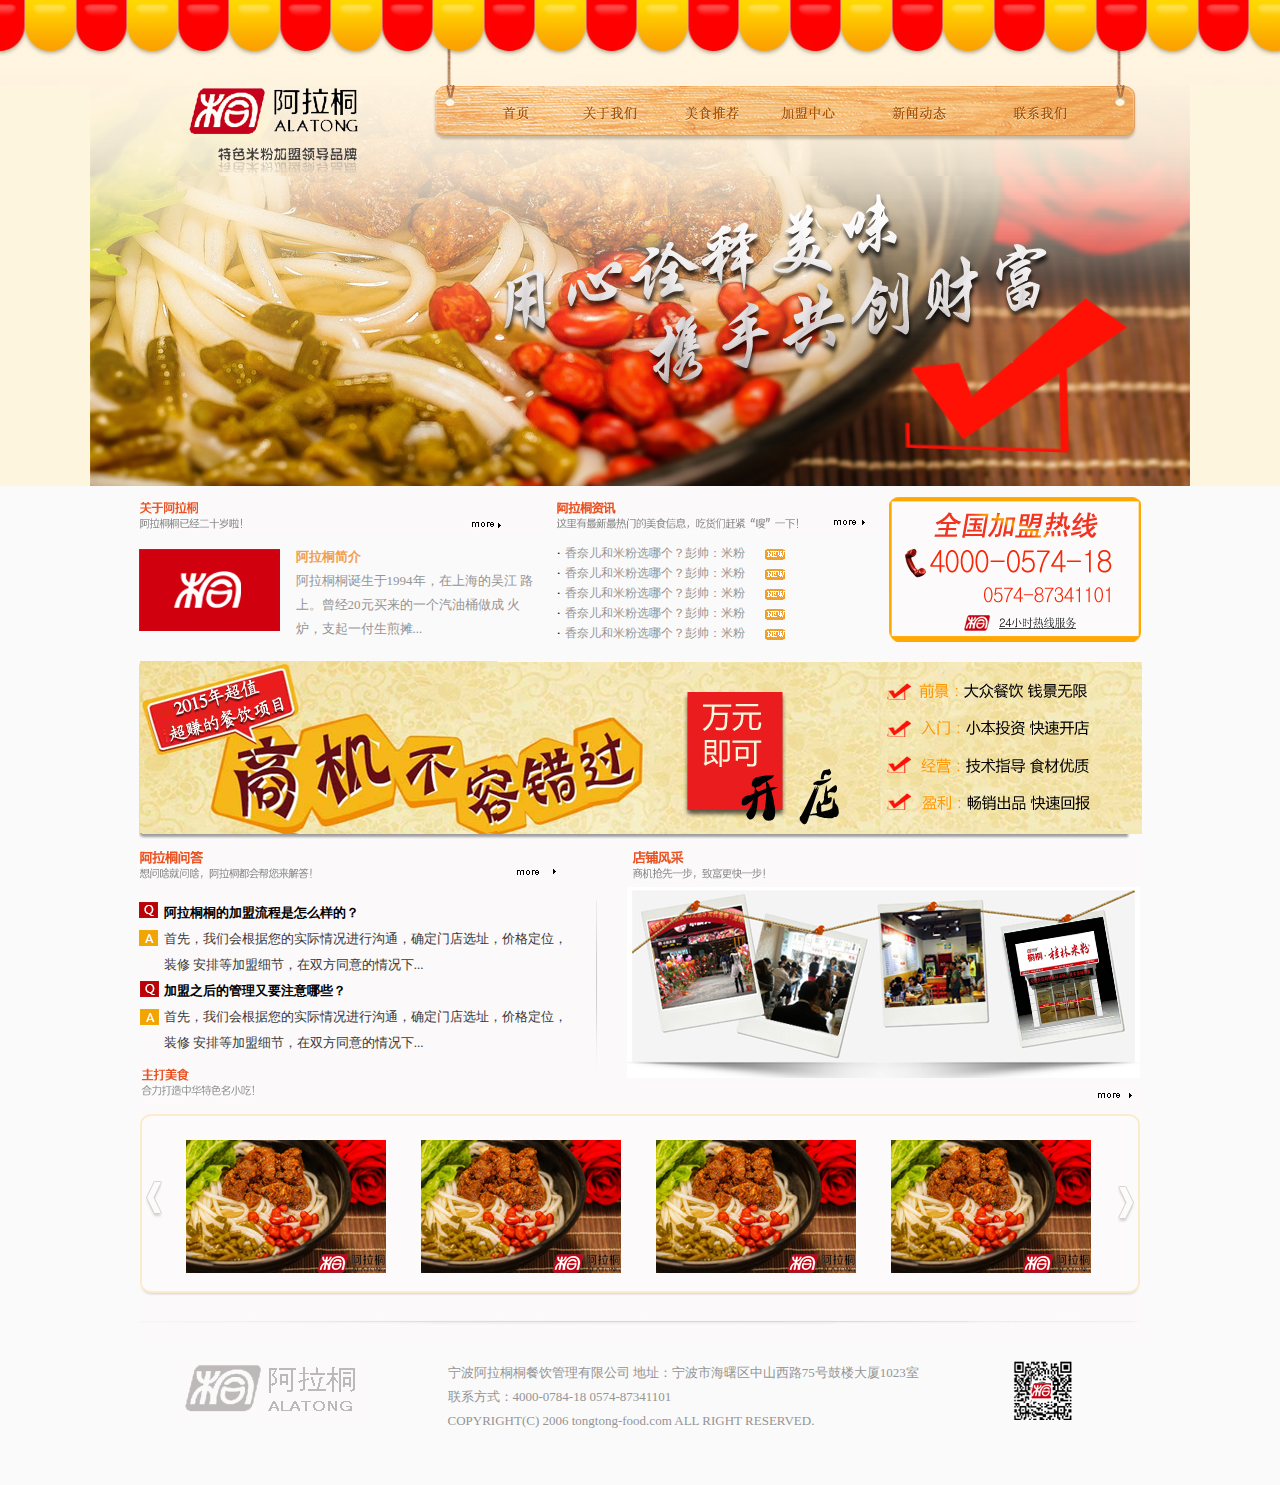
<file: alatong/index.html>
<!DOCTYPE html PUBLIC "-//W3C//DTD XHTML 1.0 Transitional//EN" "http://www.w3.org/TR/xhtml1/DTD/xhtml1-transitional.dtd">
<html xmlns="http://www.w3.org/1999/xhtml">
<head>
<meta http-equiv="Content-Type" content="text/html; charset=utf-8" />
<title>阿拉桐-特色米粉加盟领导品牌</title>
<link href="css/base.css" rel="stylesheet" type="text/css" />
<link href="css/cs.css" rel="stylesheet" type="text/css" />
<script type="text/javascript" src="Scripts/jquery-1.7.1.min.js"></script>
<script type="text/javascript" src="Scripts/jcarousellite.js"></script>
<script type="text/javascript" src="Scripts/function.js"></script>
</head>

<body onload="MM_preloadImages('images/menu_04.jpg','images/menu_05.jpg','images/menu_06.jpg','images/menu_07.jpg','images/menu_08.jpg','images/menu_09.jpg')">
<div class="top_main clearfix"></div>
<div class="top_main1 clearfix">
		<div class="top floatcenter clearfix">
			<ul>
				<li><a href="index.aspx"><img src="images/index_03.jpg" width="297" height="91" alt="阿拉桐" /></a></li>
				<li><a href="index.aspx" onmouseout="MM_swapImgRestore()" onmouseover="MM_swapImage('Image2','','images/menu_04.jpg',1)"><img src="images/index_04.jpg" alt="首页" name="Image2" width="129" height="91" border="0" id="Image2" /></a></li>
				<li><a href="about.aspx" onmouseout="MM_swapImgRestore()" onmouseover="MM_swapImage('Image3','','images/menu_05.jpg',1)"><img src="images/index_05.jpg" alt="关于我们" name="Image3" width="103" height="91" border="0" id="Image3" /></a></li>
				<li><a href="#" onmouseout="MM_swapImgRestore()" onmouseover="MM_swapImage('Image4','','images/menu_06.jpg',1)"><img src="images/index_06.jpg" alt="美食推荐" name="Image4" width="94" height="91" border="0" id="Image4" /></a></li>
				<li><a href="#" onmouseout="MM_swapImgRestore()" onmouseover="MM_swapImage('Image5','','images/menu_07.jpg',1)"><img src="images/index_07.jpg" alt="加盟中心" name="Image5" width="104" height="91" border="0" id="Image5" /></a></li>
				<li><a href="news.aspx" onmouseout="MM_swapImgRestore()" onmouseover="MM_swapImage('Image6','','images/menu_08.jpg',1)"><img src="images/index_08.jpg" alt="新闻动态" name="Image6" width="117" height="91" border="0" id="Image6" /></a></li>
				<li><a href="cotact.aspx" onmouseout="MM_swapImgRestore()" onmouseover="MM_swapImage('Image7','','images/menu_09.jpg',1)"><img src="images/index_09.jpg" alt="联系我们" name="Image7" width="159" height="91" border="0" id="Image7" /></a></li>
			</ul>
	</div>
</div>
<div class="main clearfix floatcenter">
	<div class="main_t1">
		<div class="clearfix"><a href="about.aspx"><img src="images/index_12.jpg" width="400" height="47" alt="关于阿拉桐" /></a></div>
		<div class="main_t11 clearfix">
			<dl>
				<dt><a href="about.aspx"><img src="images/index_19.jpg" width="141" height="82" alt="阿拉桐" /></a></dt>
				<dd>
					<span>阿拉桐简介</span>阿拉桐桐诞生于1994年，在上海的吴江
路上。曾经20元买来的一个汽油桶做成
火炉，支起一付生煎摊...
				</dd>
			</dl>
		</div>
	</div>
	<div class="main_t2">
		<div class="clearfix"><a href="news.aspx"><img src="images/index_13.jpg" width="350" height="47" alt="阿拉桐咨询" /></a></div>
		<ul>
			<li class="textHidden"><span>·</span><a href="">香奈儿和米粉选哪个？彭帅：米粉</a><img src="images/index_17.jpg" width="20" height="11" alt="new" /></li>
			<li class="textHidden"><span>·</span><a href="">香奈儿和米粉选哪个？彭帅：米粉</a><img src="images/index_17.jpg" width="20" height="11" alt="new" /></li>
			<li class="textHidden"><span>·</span><a href="">香奈儿和米粉选哪个？彭帅：米粉</a><img src="images/index_17.jpg" width="20" height="11" alt="new" /></li>
			<li class="textHidden"><span>·</span><a href="">香奈儿和米粉选哪个？彭帅：米粉</a><img src="images/index_17.jpg" width="20" height="11" alt="new" /></li>
			<li class="textHidden"><span>·</span><a href="">香奈儿和米粉选哪个？彭帅：米粉</a><img src="images/index_17.jpg" width="20" height="11" alt="new" /></li>
		</ul>
	</div>
	<div class="main_t3"><img src="images/index_14.jpg" width="253" height="175" alt="加盟热线：4000-0574-18" /></div>
	<div class="clearfix"><a href="#"><img src="images/index_23.jpg" width="1003" height="180" alt="加盟" /></a></div>
	<div class="main_t4">
		<div class="clearfix"><img src="images/index_24.jpg" width="489" height="41" alt="阿拉桐问答" /></div>
		<div class="main_t44">
			<dl>
				<dt>阿拉桐桐的加盟流程是怎么样的？</dt>
				<dd>首先，我们会根据您的实际情况进行沟通，确定门店选址，价格定位，装修
安排等加盟细节，在双方同意的情况下...</dd>
			</dl>
			<dl>
				<dt>加盟之后的管理又要注意哪些？</dt>
				<dd>首先，我们会根据您的实际情况进行沟通，确定门店选址，价格定位，装修
安排等加盟细节，在双方同意的情况下...</dd>
			</dl>
		</div>
	</div>
	<div class="main_t5">
		<div class="clearfix"><img src="images/index_25.jpg" width="514" height="41" alt="店铺风采" /></div>
		<div class="main_t55"><a href="#"><img src="images/index_27.jpg" width="514" height="196" /></a></div>
	</div>
	<div class="clearfix"><a href="#"><img src="images/index_28.jpg" width="1003" height="36" alt="主打美食" /></a></div>
	<div class="main_t6">
		<dl>
			<dt class="pre_btn"><img src="images/spacer.gif" /></dt>
			<dd id="pic_box">
				<ul>
					<li><a href="#"><img src="images/pic_30.jpg" width="200" height="133" alt="产品1" /></a></li>
					<li><a href="#"><img src="images/pic_30.jpg" width="200" height="133" alt="产品1" /></a></li>
					<li><a href="#"><img src="images/pic_30.jpg" width="200" height="133" alt="产品1" /></a></li>
					<li><a href="#"><img src="images/pic_30.jpg" width="200" height="133" alt="产品1" /></a></li>
					<li><a href="#"><img src="images/pic_30.jpg" width="200" height="133" alt="产品1" /></a></li>
				</ul>
			</dd>
			<dt class="next_btn"><img src="images/spacer.gif" /></dt>
		</dl>
	</div>
</div>
<div class="w clearfix floatcenter">
	<div class="clearfix"><a href="index.aspx"><img src="images/index_30.jpg" width="1003" height="41" /></a></div>
	<div class="bottom">
		<div class="bottom_t1"><img src="images/index_36.jpg" width="183" height="58" alt="阿拉桐" /></div>
		<div class="bottom_t2">宁波阿拉桐桐餐饮管理有限公司 地址：宁波市海曙区中山西路75号鼓楼大厦1023室<br/>
联系方式：4000-0784-18    0574-87341101<br/>
COPYRIGHT(C) 2006 tongtong-food.com ALL RIGHT RESERVED.   
</div>
		<div class="bottom_t3"><a href="#"><img src="images/index_33.jpg" width="59" height="59" /></a></div>
	</div>
</div>
<script type="text/javascript">
        $(function () {
            $("#pic_box").jCarouselLite({
                btnNext: ".pre_btn",
                btnPrev: ".next_btn",
                visible: 4,
                speed: 2000,
                auto: 1
            });
        });
</script>
</body>
</html>
</file>
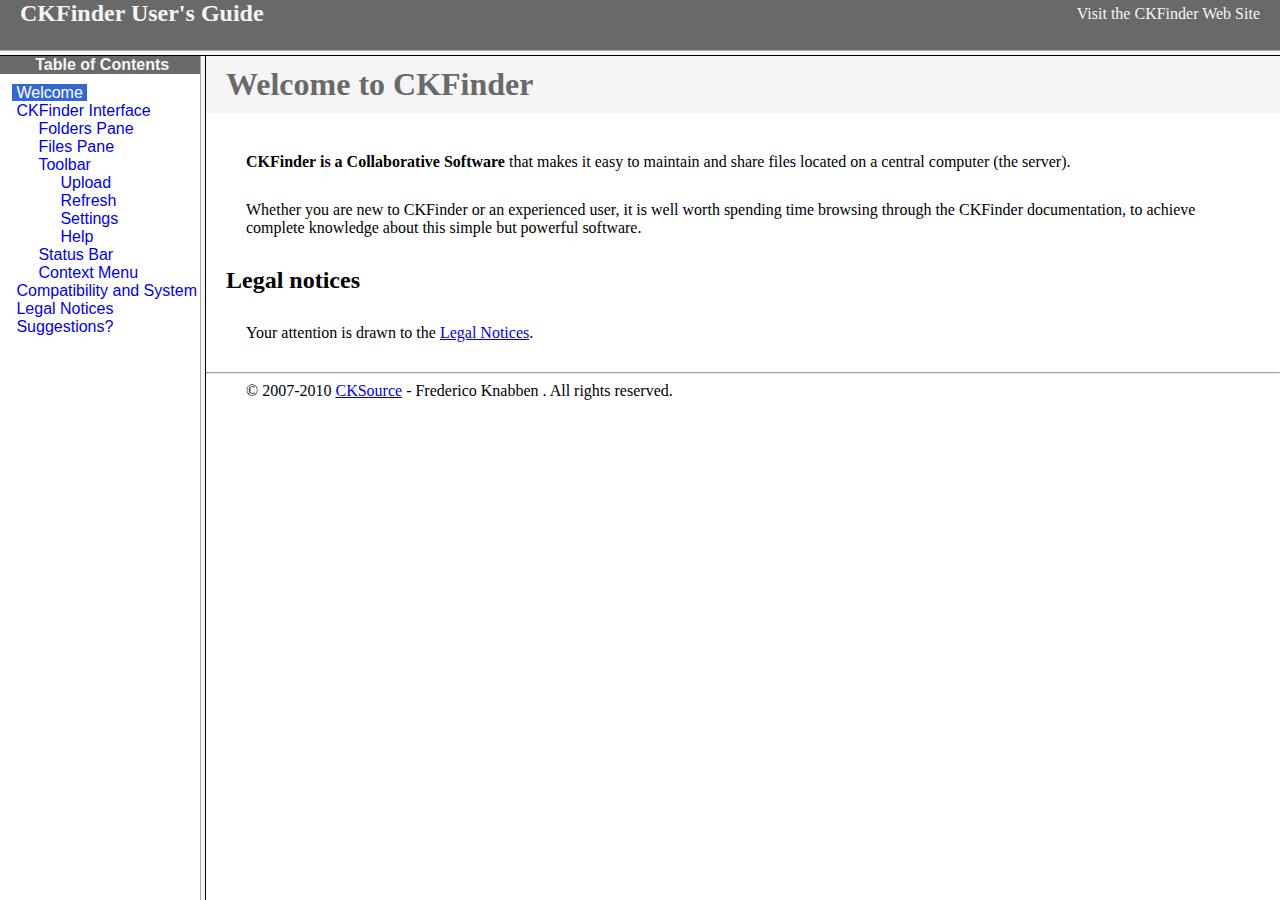
<file: alatong/ckfinder/help/en/index.html>
<!DOCTYPE HTML PUBLIC "-//W3C//DTD HTML	4.0	Transitional//EN">
<html xmlns="http://www.w3.org/1999/xhtml">
<head>
	<title>CKFinder User's Guide</title>
</head>
<frameset rows="50,*"  bordercolor="#f5f5f5">
	<frame src="files/header.html" noresize="1" frameborder="0" bordercolor="#f5f5f5"></frame>
	<frameset cols="200,*">
			<frame src="files/toc.html" bordercolor="#f5f5f5"></frame>
			<frame src="files/001.html" name="CKDocsMain" bordercolor="#f5f5f5"></frame>
	</frameset>
</frameset>
</html>
</file>
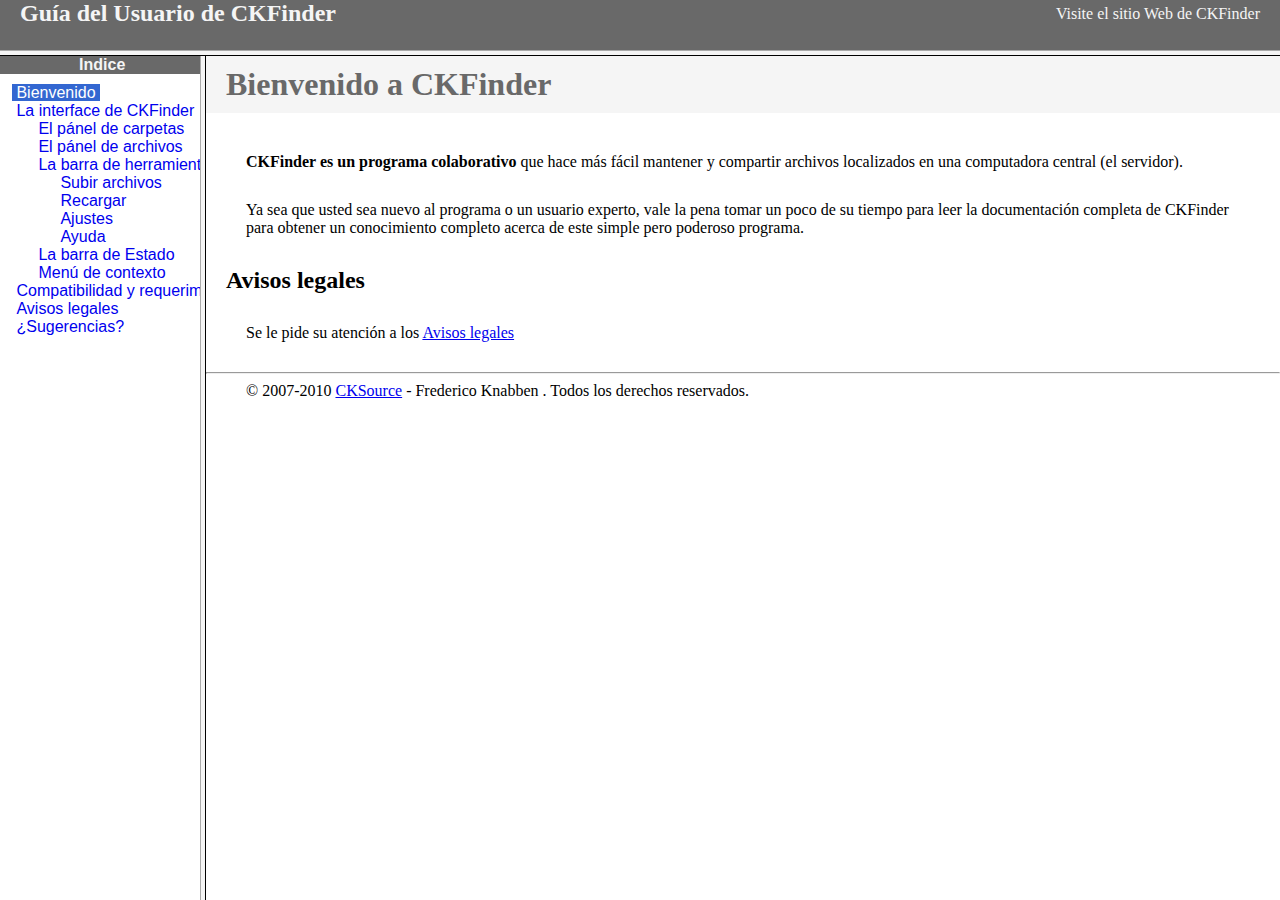
<file: alatong/ckfinder/help/es-mx/index.html>
<!DOCTYPE HTML PUBLIC "-//W3C//DTD HTML	4.0	Transitional//EN">
<html xmlns="http://www.w3.org/1999/xhtml">
<head>
	<title>Gu&iacute;a para el usuario de CKFinder</title>
	<meta http-equiv="Content-Type" content="text/html; charset=utf-8" />
</head>
<frameset rows="50,*"  bordercolor="#f5f5f5">
	<frame src="files/header.html" noresize="1" frameborder="0" bordercolor="#f5f5f5"></frame>
	<frameset cols="200,*">
			<frame src="files/toc.html" bordercolor="#f5f5f5"></frame>
			<frame src="files/001.html" name="CKDocsMain" bordercolor="#f5f5f5"></frame>
	</frameset>
</frameset><noframes></noframes>
</html>
</file>
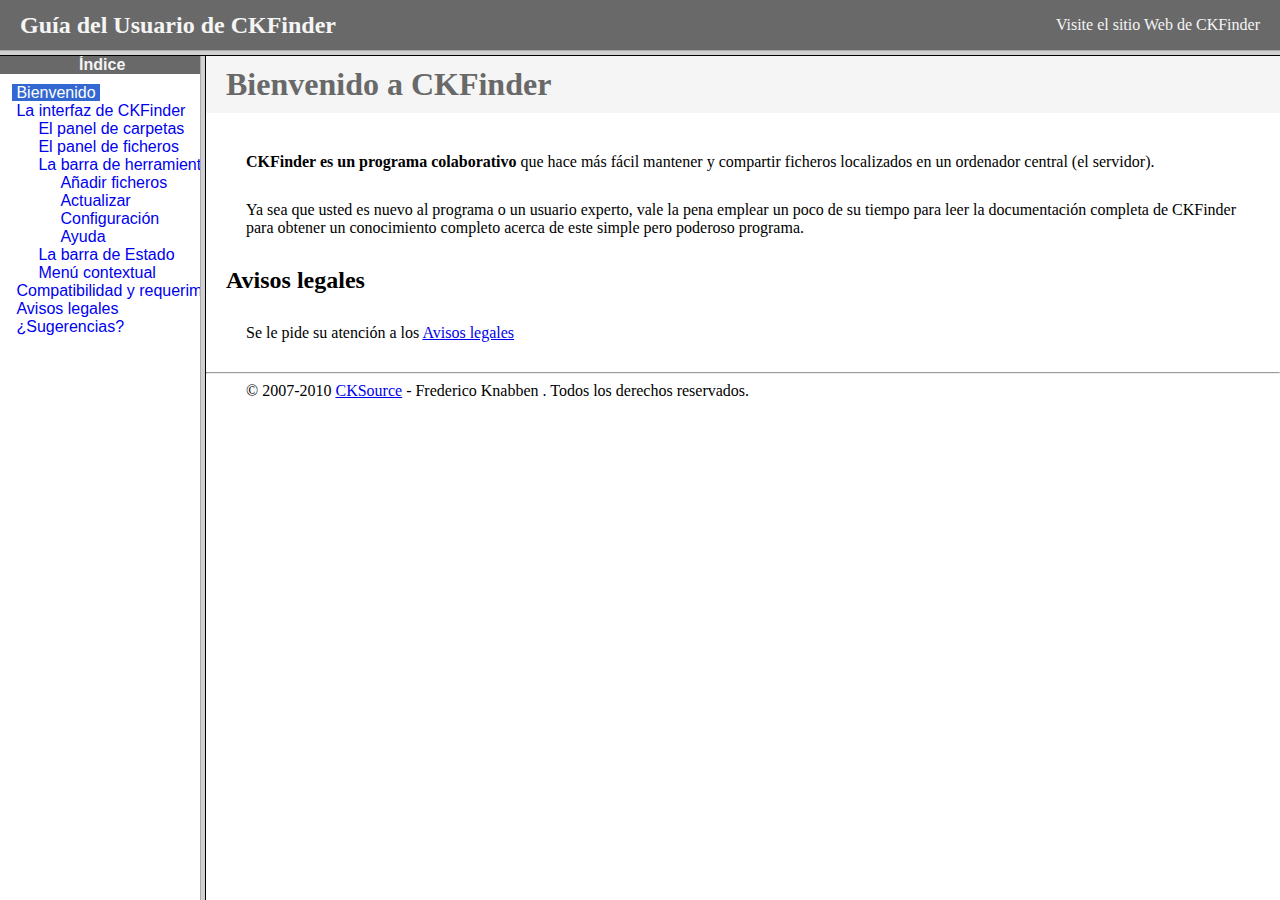
<file: alatong/ckfinder/help/es/index.html>
<!DOCTYPE HTML PUBLIC "-//W3C//DTD HTML 4.01 Frameset//EN"
   "http://www.w3.org/TR/html4/frameset.dtd">
<html lang="es">
<head>
	<title>Gu&iacute;a para el usuario de CKFinder</title>
	<meta http-equiv="Content-Type" content="text/html; charset=utf-8" />
	<style type="text/css">
		frame {border-color:#f5f5f5}
	</style>
</head>
<frameset rows="50,*">
	<frame src="files/header.html" noresize frameborder="0">
	<frameset cols="200,*">
			<frame src="files/toc.html">
			<frame src="files/001.html" name="CKDocsMain">
	</frameset>
</frameset>
</html>
</file>
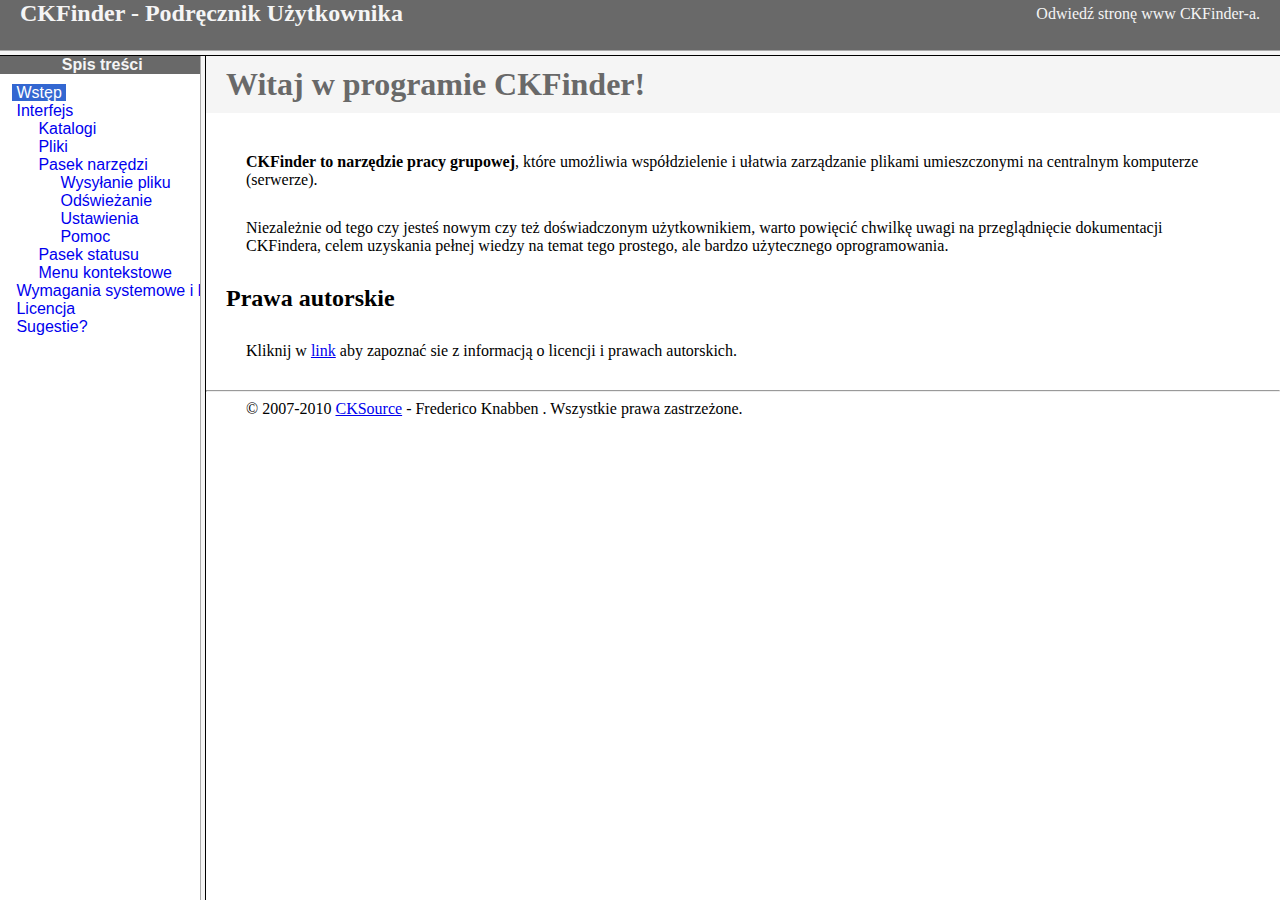
<file: alatong/ckfinder/help/pl/index.html>
<!DOCTYPE HTML PUBLIC "-//W3C//DTD HTML	4.0	Transitional//EN">
<html xmlns="http://www.w3.org/1999/xhtml">
<head>
	<title>CKFinder - Podręcznik Użytkownika</title>
	<meta http-equiv="Content-Type" content="text/html; charset=utf-8" />
</head>
<frameset rows="50,*"  bordercolor="#f5f5f5">
	<frame src="files/header.html" noresize="1" frameborder="0" bordercolor="#f5f5f5"></frame>
	<frameset cols="200,*">
			<frame src="files/toc.html" bordercolor="#f5f5f5"></frame>
			<frame src="files/001.html" name="CKDocsMain" bordercolor="#f5f5f5"></frame>
	</frameset>
</frameset>
</html>
</file>
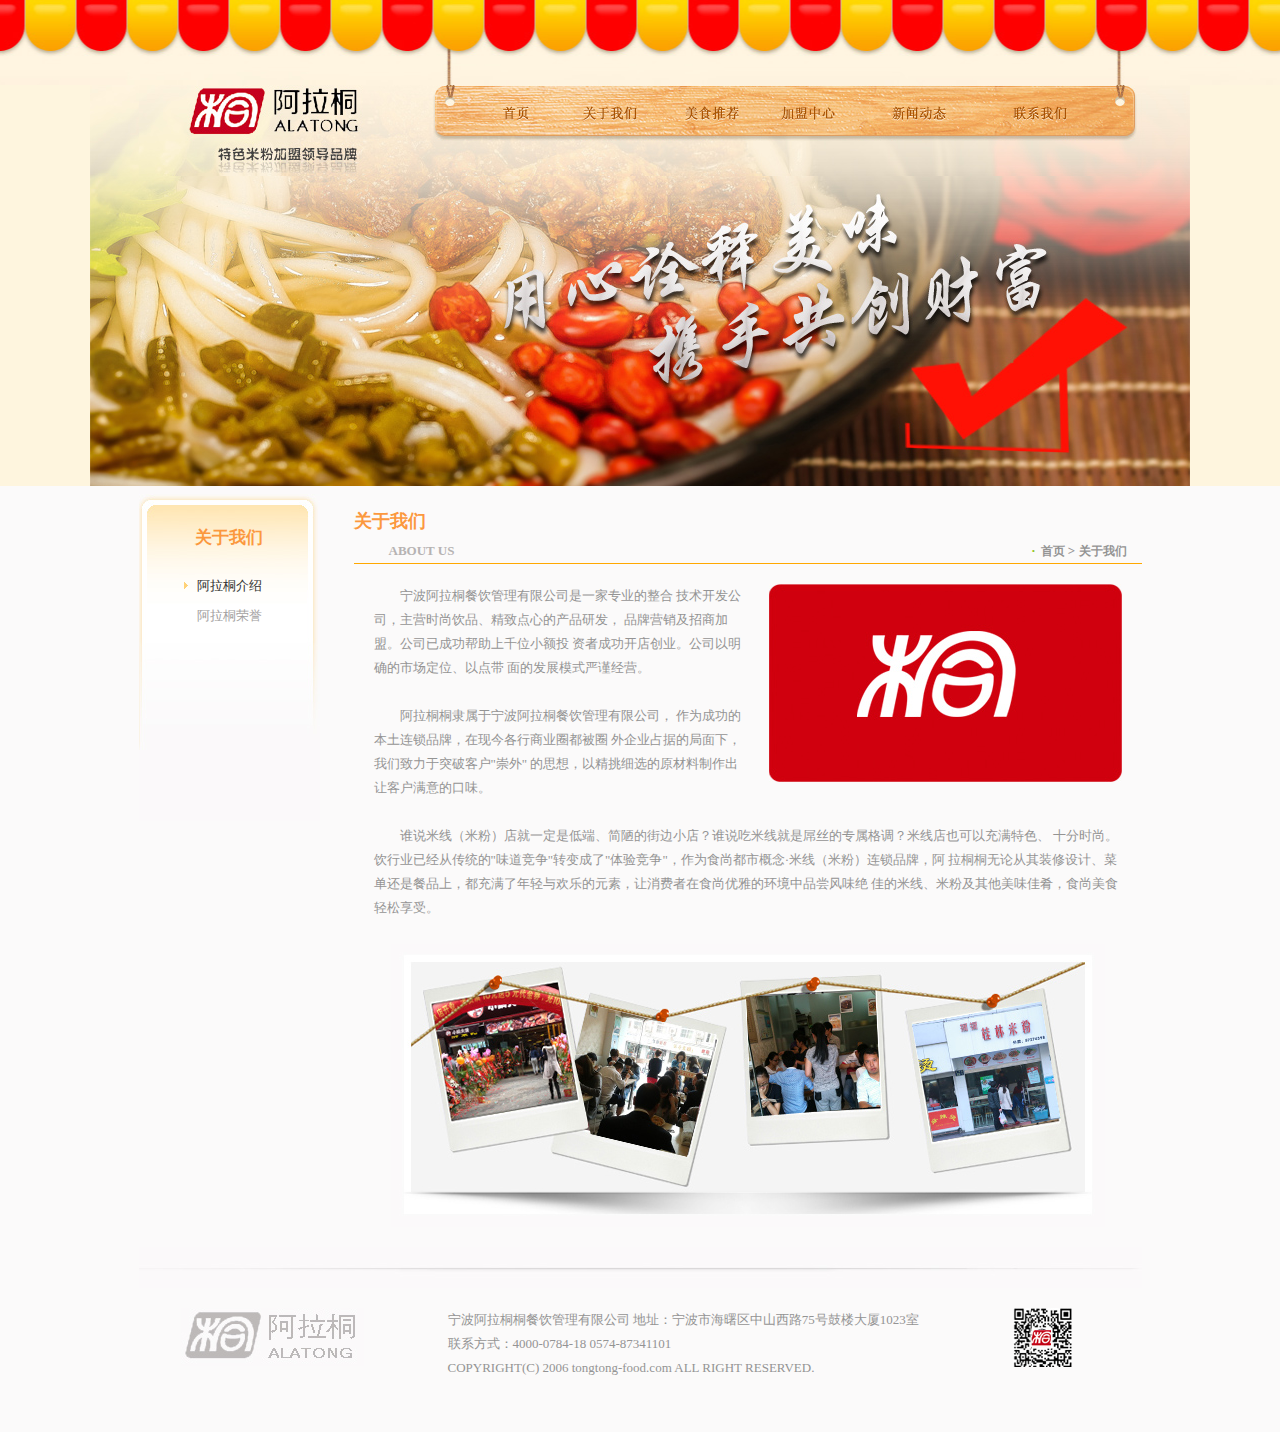
<file: alatong/about.html>
<!DOCTYPE html PUBLIC "-//W3C//DTD XHTML 1.0 Transitional//EN" "http://www.w3.org/TR/xhtml1/DTD/xhtml1-transitional.dtd">
<html xmlns="http://www.w3.org/1999/xhtml">
<head>
<meta http-equiv="Content-Type" content="text/html; charset=utf-8" />
<title>阿拉桐-特色米粉加盟领导品牌</title>
<link href="css/base.css" rel="stylesheet" type="text/css" />
<link href="css/cs.css" rel="stylesheet" type="text/css" />
<script type="text/javascript" src="Scripts/jquery-1.7.1.min.js"></script>
<script type="text/javascript" src="Scripts/jcarousellite.js"></script>
<script type="text/javascript" src="Scripts/function.js"></script>
</head>

<body onload="MM_preloadImages('images/menu_04.jpg','images/menu_05.jpg','images/menu_06.jpg','images/menu_07.jpg','images/menu_08.jpg','images/menu_09.jpg')">
<div class="top_main clearfix"></div>
<div class="top_main1 clearfix">
		<div class="top floatcenter clearfix">
			<ul>
				<li><a href="index.aspx"><img src="images/index_03.jpg" width="297" height="91" alt="阿拉桐" /></a></li>
				<li><a href="index.aspx" onmouseout="MM_swapImgRestore()" onmouseover="MM_swapImage('Image2','','images/menu_04.jpg',1)"><img src="images/index_04.jpg" alt="首页" name="Image2" width="129" height="91" border="0" id="Image2" /></a></li>
				<li><a href="about.aspx" onmouseout="MM_swapImgRestore()" onmouseover="MM_swapImage('Image3','','images/menu_05.jpg',1)"><img src="images/index_05.jpg" alt="关于我们" name="Image3" width="103" height="91" border="0" id="Image3" /></a></li>
				<li><a href="#" onmouseout="MM_swapImgRestore()" onmouseover="MM_swapImage('Image4','','images/menu_06.jpg',1)"><img src="images/index_06.jpg" alt="美食推荐" name="Image4" width="94" height="91" border="0" id="Image4" /></a></li>
				<li><a href="#" onmouseout="MM_swapImgRestore()" onmouseover="MM_swapImage('Image5','','images/menu_07.jpg',1)"><img src="images/index_07.jpg" alt="加盟中心" name="Image5" width="104" height="91" border="0" id="Image5" /></a></li>
				<li><a href="news.aspx" onmouseout="MM_swapImgRestore()" onmouseover="MM_swapImage('Image6','','images/menu_08.jpg',1)"><img src="images/index_08.jpg" alt="新闻动态" name="Image6" width="117" height="91" border="0" id="Image6" /></a></li>
				<li><a href="cotact.aspx" onmouseout="MM_swapImgRestore()" onmouseover="MM_swapImage('Image7','','images/menu_09.jpg',1)"><img src="images/index_09.jpg" alt="联系我们" name="Image7" width="159" height="91" border="0" id="Image7" /></a></li>
			</ul>
	</div>
</div>
<div class="main clearfix floatcenter">
	<div class="about_left">
		<h1>关于我们</h1>
		<ul>
			<li class="curr"><a href="#">阿拉桐介绍</a></li>
			<li><a href="#">阿拉桐荣誉</a></li>
		</ul>
	</div>
	<div class="about_right">
		<div class="about_right1 clearfix">
			<h1>关于我们</h1>
			<h2>ABOUT US</h2>
			<h3><span>·</span><a href="">首页</a> &gt; <a href="">关于我们</a></h3>
		</div>
		<div class="about_text"><div style="float:right; position:relative; padding-left:20px;"><img src="images/about_06.jpg" width="353" height="198" /></div>
　　宁波阿拉桐餐饮管理有限公司是一家专业的整合
技术开发公司，主营时尚饮品、精致点心的产品研发，
品牌营销及招商加盟。公司已成功帮助上千位小额投
资者成功开店创业。公司以明确的市场定位、以点带
面的发展模式严谨经营。<br/><br/>
　　阿拉桐桐隶属于宁波阿拉桐餐饮管理有限公司，
作为成功的本土连锁品牌，在现今各行商业圈都被圈
外企业占据的局面下，我们致力于突破客户"崇外"
的思想，以精挑细选的原材料制作出让客户满意的口味。<br/><br/>
　　谁说米线（米粉）店就一定是低端、简陋的街边小店？谁说吃米线就是屌丝的专属格调？米线店也可以充满特色、
十分时尚。饮行业已经从传统的"味道竞争"转变成了"体验竞争"，作为食尚都市概念·米线（米粉）连锁品牌，阿
拉桐桐无论从其装修设计、菜单还是餐品上，都充满了年轻与欢乐的元素，让消费者在食尚优雅的环境中品尝风味绝
佳的米线、米粉及其他美味佳肴，食尚美食轻松享受。<br/><br/>

 
<div align="center"><img src="images/about_11.jpg" width="714" height="283" /></div>

		</div>
	</div>
</div>
<div class="w clearfix floatcenter">
	<div class="clearfix"><a href="index.aspx"><img src="images/index_30.jpg" width="1003" height="41" /></a></div>
	<div class="bottom">
		<div class="bottom_t1"><img src="images/index_36.jpg" width="183" height="58" alt="阿拉桐" /></div>
		<div class="bottom_t2">宁波阿拉桐桐餐饮管理有限公司 地址：宁波市海曙区中山西路75号鼓楼大厦1023室<br/>
联系方式：4000-0784-18    0574-87341101<br/>
COPYRIGHT(C) 2006 tongtong-food.com ALL RIGHT RESERVED.   
</div>
		<div class="bottom_t3"><a href="#"><img src="images/index_33.jpg" width="59" height="59" /></a></div>
	</div>
</div>

</body>
</html>
</file>
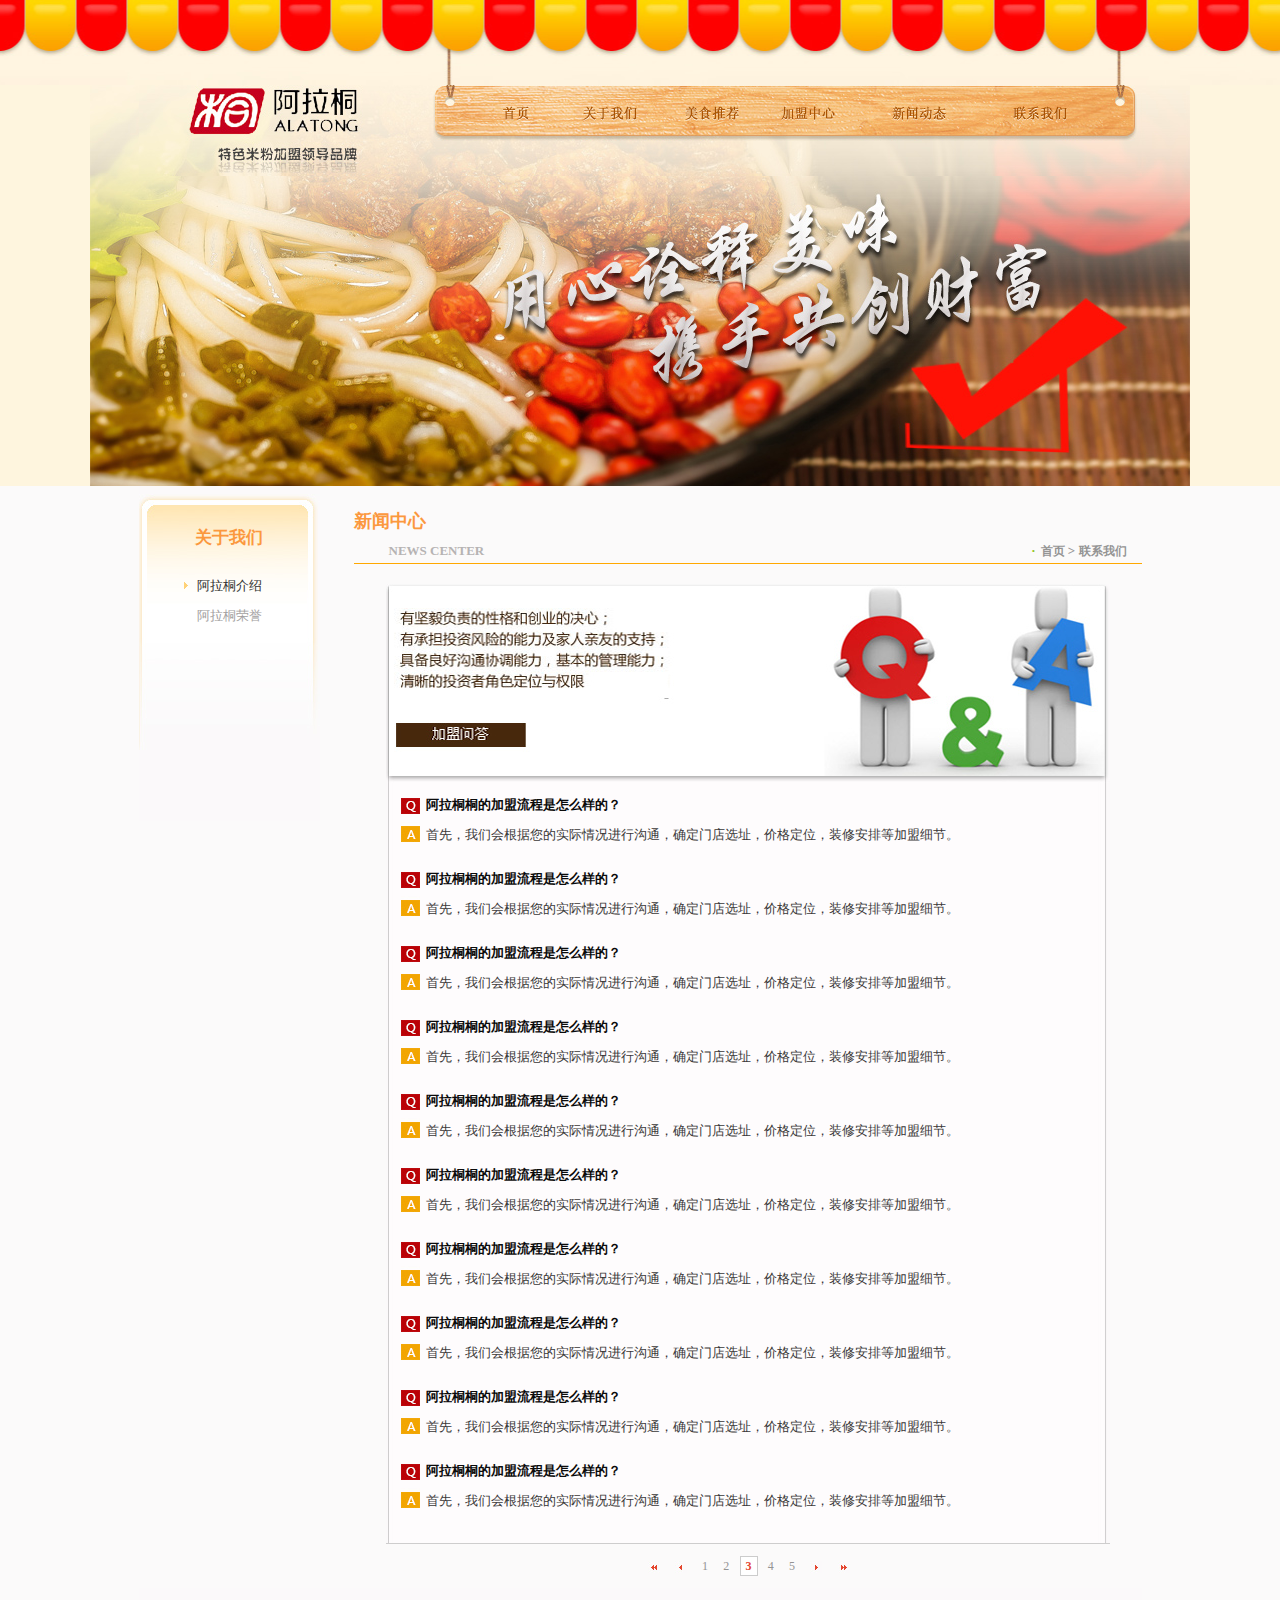
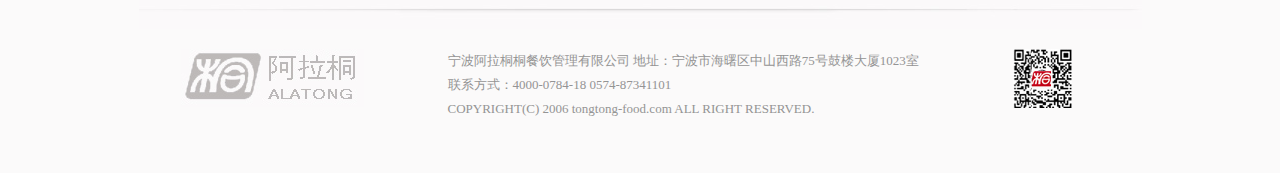
<file: alatong/book.html>
<!DOCTYPE html PUBLIC "-//W3C//DTD XHTML 1.0 Transitional//EN" "http://www.w3.org/TR/xhtml1/DTD/xhtml1-transitional.dtd">
<html xmlns="http://www.w3.org/1999/xhtml">
<head>
<meta http-equiv="Content-Type" content="text/html; charset=utf-8" />
<title>阿拉桐-特色米粉加盟领导品牌</title>
<link href="css/base.css" rel="stylesheet" type="text/css" />
<link href="css/cs.css" rel="stylesheet" type="text/css" />
<script type="text/javascript" src="Scripts/jquery-1.7.1.min.js"></script>
<script type="text/javascript" src="Scripts/jcarousellite.js"></script>
<script type="text/javascript" src="Scripts/function.js"></script>
</head>

<body onload="MM_preloadImages('images/menu_04.jpg','images/menu_05.jpg','images/menu_06.jpg','images/menu_07.jpg','images/menu_08.jpg','images/menu_09.jpg')">
<div class="top_main clearfix"></div>
<div class="top_main1 clearfix">
		<div class="top floatcenter clearfix">
			<ul>
				<li><a href="index.aspx"><img src="images/index_03.jpg" width="297" height="91" alt="阿拉桐" /></a></li>
				<li><a href="index.aspx" onmouseout="MM_swapImgRestore()" onmouseover="MM_swapImage('Image2','','images/menu_04.jpg',1)"><img src="images/index_04.jpg" alt="首页" name="Image2" width="129" height="91" border="0" id="Image2" /></a></li>
				<li><a href="about.aspx" onmouseout="MM_swapImgRestore()" onmouseover="MM_swapImage('Image3','','images/menu_05.jpg',1)"><img src="images/index_05.jpg" alt="关于我们" name="Image3" width="103" height="91" border="0" id="Image3" /></a></li>
				<li><a href="#" onmouseout="MM_swapImgRestore()" onmouseover="MM_swapImage('Image4','','images/menu_06.jpg',1)"><img src="images/index_06.jpg" alt="美食推荐" name="Image4" width="94" height="91" border="0" id="Image4" /></a></li>
				<li><a href="#" onmouseout="MM_swapImgRestore()" onmouseover="MM_swapImage('Image5','','images/menu_07.jpg',1)"><img src="images/index_07.jpg" alt="加盟中心" name="Image5" width="104" height="91" border="0" id="Image5" /></a></li>
				<li><a href="news.aspx" onmouseout="MM_swapImgRestore()" onmouseover="MM_swapImage('Image6','','images/menu_08.jpg',1)"><img src="images/index_08.jpg" alt="新闻动态" name="Image6" width="117" height="91" border="0" id="Image6" /></a></li>
				<li><a href="cotact.aspx" onmouseout="MM_swapImgRestore()" onmouseover="MM_swapImage('Image7','','images/menu_09.jpg',1)"><img src="images/index_09.jpg" alt="联系我们" name="Image7" width="159" height="91" border="0" id="Image7" /></a></li>
			</ul>
	</div>
</div>
<div class="main clearfix floatcenter">
	<div class="about_left">
		<h1>关于我们</h1>
		<ul>
			<li class="curr"><a href="#">阿拉桐介绍</a></li>
			<li><a href="#">阿拉桐荣誉</a></li>
		</ul>
	</div>
	<div class="about_right">
		<div class="about_right1 clearfix">
			<h1>新闻中心</h1>
			<h2>NEWS CENTER</h2>
			<h3><span>·</span><a href="">首页</a> &gt; <a href="">联系我们</a></h3>
		</div>
		<div class="book_list clearfix">
			<div class="book_list_t clearfix"><img src="images/book_03.jpg" width="724" height="199" /></div>
			<div class="book_list1 clearfix">
				<dl>
					<dt>阿拉桐桐的加盟流程是怎么样的？</dt>
					<dd>首先，我们会根据您的实际情况进行沟通，确定门店选址，价格定位，装修安排等加盟细节。</dd>
				</dl>
				<dl>
					<dt>阿拉桐桐的加盟流程是怎么样的？</dt>
					<dd>首先，我们会根据您的实际情况进行沟通，确定门店选址，价格定位，装修安排等加盟细节。</dd>
				</dl>
				<dl>
					<dt>阿拉桐桐的加盟流程是怎么样的？</dt>
					<dd>首先，我们会根据您的实际情况进行沟通，确定门店选址，价格定位，装修安排等加盟细节。</dd>
				</dl>
				<dl>
					<dt>阿拉桐桐的加盟流程是怎么样的？</dt>
					<dd>首先，我们会根据您的实际情况进行沟通，确定门店选址，价格定位，装修安排等加盟细节。</dd>
				</dl>
				<dl>
					<dt>阿拉桐桐的加盟流程是怎么样的？</dt>
					<dd>首先，我们会根据您的实际情况进行沟通，确定门店选址，价格定位，装修安排等加盟细节。</dd>
				</dl>
				<dl>
					<dt>阿拉桐桐的加盟流程是怎么样的？</dt>
					<dd>首先，我们会根据您的实际情况进行沟通，确定门店选址，价格定位，装修安排等加盟细节。</dd>
				</dl>
				<dl>
					<dt>阿拉桐桐的加盟流程是怎么样的？</dt>
					<dd>首先，我们会根据您的实际情况进行沟通，确定门店选址，价格定位，装修安排等加盟细节。</dd>
				</dl>
				<dl>
					<dt>阿拉桐桐的加盟流程是怎么样的？</dt>
					<dd>首先，我们会根据您的实际情况进行沟通，确定门店选址，价格定位，装修安排等加盟细节。</dd>
				</dl>
				<dl>
					<dt>阿拉桐桐的加盟流程是怎么样的？</dt>
					<dd>首先，我们会根据您的实际情况进行沟通，确定门店选址，价格定位，装修安排等加盟细节。</dd>
				</dl>
				<dl>
					<dt>阿拉桐桐的加盟流程是怎么样的？</dt>
					<dd>首先，我们会根据您的实际情况进行沟通，确定门店选址，价格定位，装修安排等加盟细节。</dd>
				</dl>
			</div>
		</div>
		<div class="pagebar clearfix">
			<a href=""><img src="images/news_11.jpg" width="12" height="12" /></a>
			<a href=""><img src="images/news_12.jpg" width="12" height="12" /></a>
			<a href="">1</a>
			<a href="">2</a>
			<a href="" class="current">3</a>
			<a href="">4</a>
			<a href="">5</a>
			<a href=""><img src="images/news_14.jpg" width="12" height="12" /></a>
			<a href=""><img src="images/news_15.jpg" width="12" height="12" /></a>		
		</div>
	</div>
</div>
<div class="w clearfix floatcenter">
	<div class="clearfix"><a href="index.aspx"><img src="images/index_30.jpg" width="1003" height="41" /></a></div>
	<div class="bottom">
		<div class="bottom_t1"><img src="images/index_36.jpg" width="183" height="58" alt="阿拉桐" /></div>
		<div class="bottom_t2">宁波阿拉桐桐餐饮管理有限公司 地址：宁波市海曙区中山西路75号鼓楼大厦1023室<br/>
联系方式：4000-0784-18    0574-87341101<br/>
COPYRIGHT(C) 2006 tongtong-food.com ALL RIGHT RESERVED.   
</div>
		<div class="bottom_t3"><a href="#"><img src="images/index_33.jpg" width="59" height="59" /></a></div>
	</div>
</div>

</body>
</html>
</file>
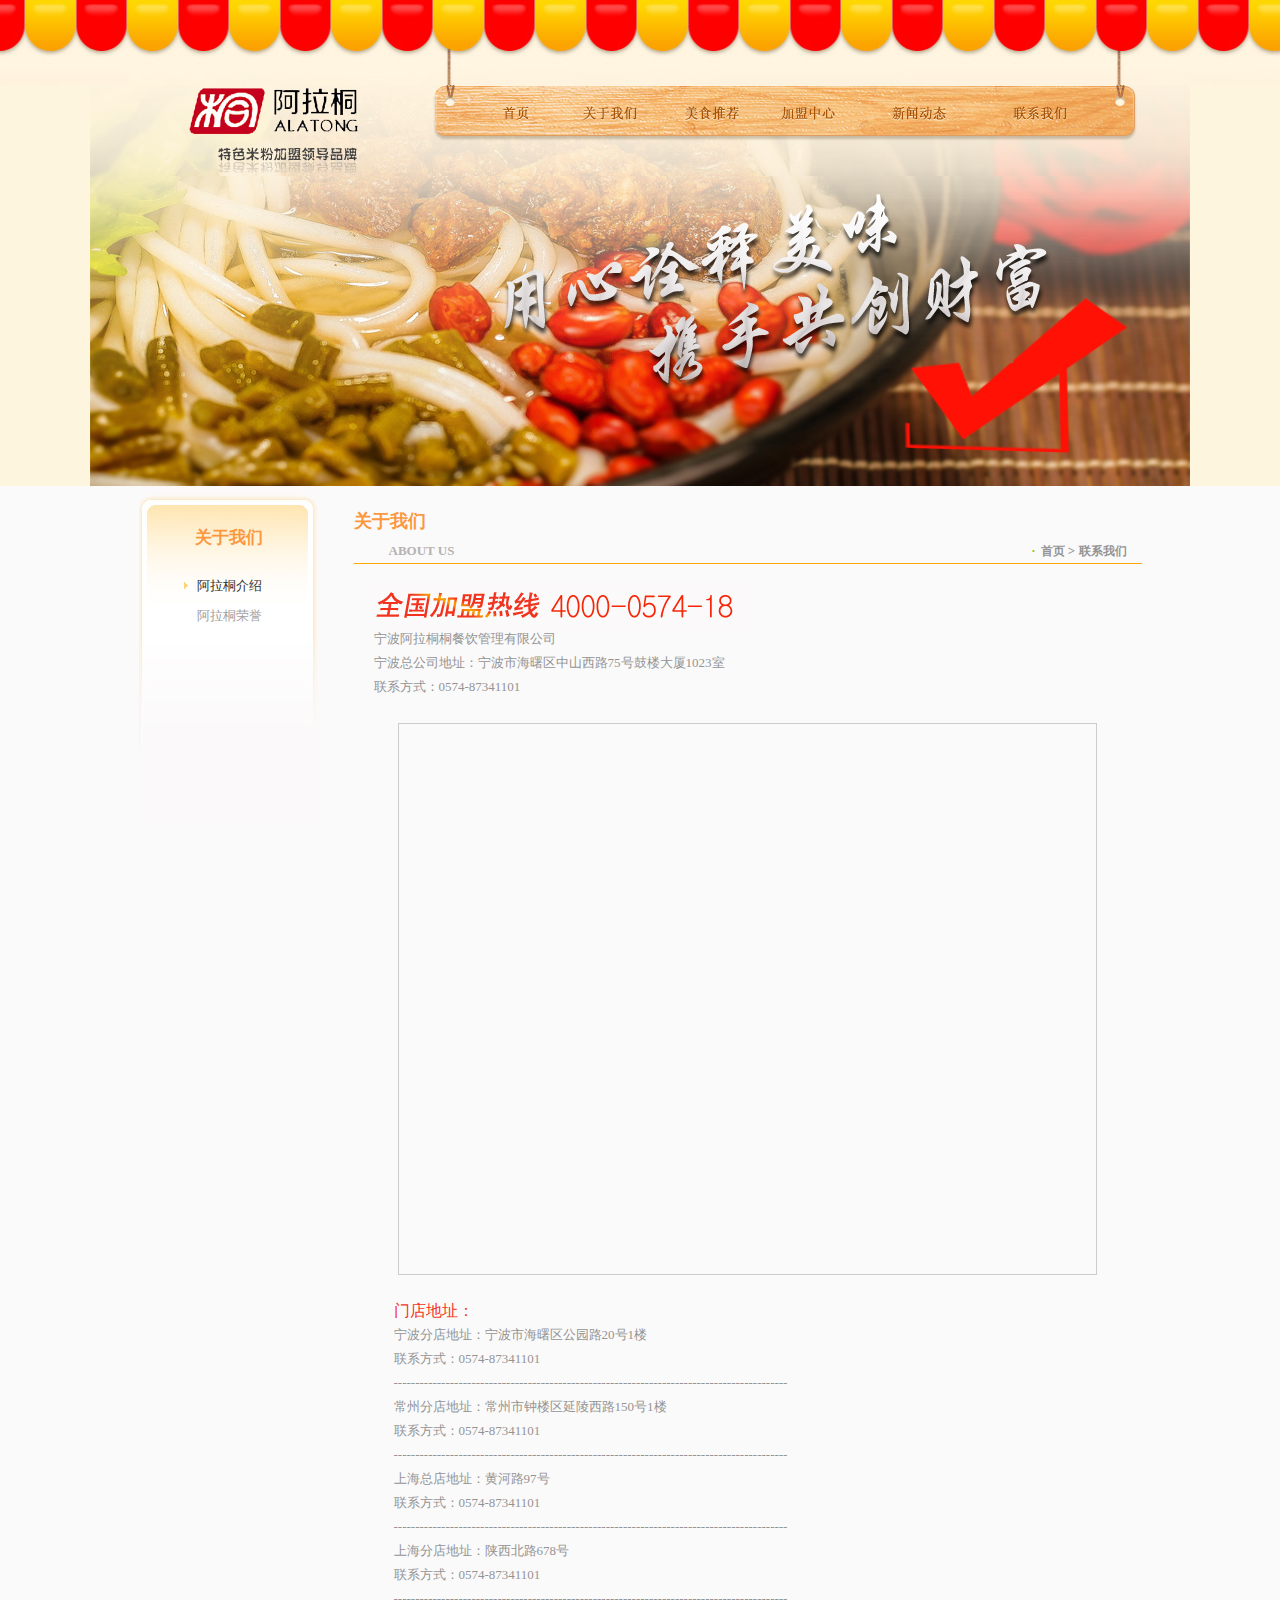
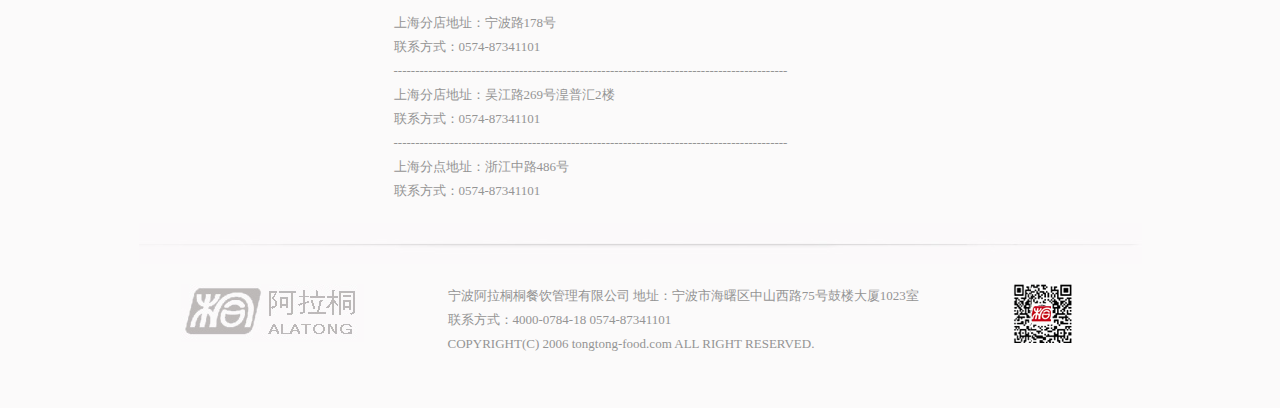
<file: alatong/contact.html>
<!DOCTYPE html PUBLIC "-//W3C//DTD XHTML 1.0 Transitional//EN" "http://www.w3.org/TR/xhtml1/DTD/xhtml1-transitional.dtd">
<html xmlns="http://www.w3.org/1999/xhtml">
<head>
<meta http-equiv="Content-Type" content="text/html; charset=utf-8" />
<title>阿拉桐-特色米粉加盟领导品牌</title>
<link href="css/base.css" rel="stylesheet" type="text/css" />
<link href="css/cs.css" rel="stylesheet" type="text/css" />
<script type="text/javascript" src="Scripts/jquery-1.7.1.min.js"></script>
<script type="text/javascript" src="Scripts/jcarousellite.js"></script>
<script type="text/javascript" src="Scripts/function.js"></script>
</head>

<body onload="MM_preloadImages('images/menu_04.jpg','images/menu_05.jpg','images/menu_06.jpg','images/menu_07.jpg','images/menu_08.jpg','images/menu_09.jpg')">
<div class="top_main clearfix"></div>
<div class="top_main1 clearfix">
		<div class="top floatcenter clearfix">
			<ul>
				<li><a href="index.aspx"><img src="images/index_03.jpg" width="297" height="91" alt="阿拉桐" /></a></li>
				<li><a href="index.aspx" onmouseout="MM_swapImgRestore()" onmouseover="MM_swapImage('Image2','','images/menu_04.jpg',1)"><img src="images/index_04.jpg" alt="首页" name="Image2" width="129" height="91" border="0" id="Image2" /></a></li>
				<li><a href="about.aspx" onmouseout="MM_swapImgRestore()" onmouseover="MM_swapImage('Image3','','images/menu_05.jpg',1)"><img src="images/index_05.jpg" alt="关于我们" name="Image3" width="103" height="91" border="0" id="Image3" /></a></li>
				<li><a href="#" onmouseout="MM_swapImgRestore()" onmouseover="MM_swapImage('Image4','','images/menu_06.jpg',1)"><img src="images/index_06.jpg" alt="美食推荐" name="Image4" width="94" height="91" border="0" id="Image4" /></a></li>
				<li><a href="#" onmouseout="MM_swapImgRestore()" onmouseover="MM_swapImage('Image5','','images/menu_07.jpg',1)"><img src="images/index_07.jpg" alt="加盟中心" name="Image5" width="104" height="91" border="0" id="Image5" /></a></li>
				<li><a href="news.aspx" onmouseout="MM_swapImgRestore()" onmouseover="MM_swapImage('Image6','','images/menu_08.jpg',1)"><img src="images/index_08.jpg" alt="新闻动态" name="Image6" width="117" height="91" border="0" id="Image6" /></a></li>
				<li><a href="cotact.aspx" onmouseout="MM_swapImgRestore()" onmouseover="MM_swapImage('Image7','','images/menu_09.jpg',1)"><img src="images/index_09.jpg" alt="联系我们" name="Image7" width="159" height="91" border="0" id="Image7" /></a></li>
			</ul>
	</div>
</div>
<div class="main clearfix floatcenter">
	<div class="about_left">
		<h1>关于我们</h1>
		<ul>
			<li class="curr"><a href="#">阿拉桐介绍</a></li>
			<li><a href="#">阿拉桐荣誉</a></li>
		</ul>
	</div>
	<div class="about_right">
		<div class="about_right1 clearfix">
			<h1>关于我们</h1>
			<h2>ABOUT US</h2>
			<h3><span>·</span><a href="">首页</a> &gt; <a href="">联系我们</a></h3>
		</div>
		<div class="about_text">
		<div><img src="images/contact_03.jpg" width="382" height="43" /></div>
		宁波阿拉桐桐餐饮管理有限公司 <br/>
宁波总公司地址：宁波市海曙区中山西路75号鼓楼大厦1023室<br/>
联系方式：0574-87341101<br/><br/> 
<div align="center">
<style type="text/css">
    html,body{margin:0;padding:0;}
    .iw_poi_title {color:#CC5522;font-size:14px;font-weight:bold;overflow:hidden;padding-right:13px;white-space:nowrap}
    .iw_poi_content {font:12px arial,sans-serif;overflow:visible;padding-top:4px;white-space:-moz-pre-wrap;word-wrap:break-word}
</style>
<script type="text/javascript" src="http://api.map.baidu.com/api?key=&v=1.1&services=true"></script>

  <!--百度地图容器-->
  <div style="width:697px;height:550px;border:#ccc solid 1px;" id="dituContent"></div>
<script type="text/javascript">
    //创建和初始化地图函数：
    function initMap(){
        createMap();//创建地图
        setMapEvent();//设置地图事件
        addMapControl();//向地图添加控件
        addMarker();//向地图中添加marker
    }
    
    //创建地图函数：
    function createMap(){
        var map = new BMap.Map("dituContent");//在百度地图容器中创建一个地图
        var point = new BMap.Point(121.553565,29.879354);//定义一个中心点坐标
        map.centerAndZoom(point,16);//设定地图的中心点和坐标并将地图显示在地图容器中
        window.map = map;//将map变量存储在全局
    }
    
    //地图事件设置函数：
    function setMapEvent(){
        map.enableDragging();//启用地图拖拽事件，默认启用(可不写)
        map.enableScrollWheelZoom();//启用地图滚轮放大缩小
        map.enableDoubleClickZoom();//启用鼠标双击放大，默认启用(可不写)
        map.enableKeyboard();//启用键盘上下左右键移动地图
    }
    
    //地图控件添加函数：
    function addMapControl(){
        //向地图中添加缩放控件
	var ctrl_nav = new BMap.NavigationControl({anchor:BMAP_ANCHOR_TOP_LEFT,type:BMAP_NAVIGATION_CONTROL_LARGE});
	map.addControl(ctrl_nav);
                //向地图中添加比例尺控件
	var ctrl_sca = new BMap.ScaleControl({anchor:BMAP_ANCHOR_BOTTOM_LEFT});
	map.addControl(ctrl_sca);
    }
    
    //标注点数组
    var markerArr = [{title:"宁波阿拉桐桐餐饮管理有限公司",content:"宁波总公司地址：宁波市海曙区中山西路75号鼓楼大厦1023室<br/>联系方式：0574-87341101",point:"121.554302|29.878853",isOpen:0,icon:{w:23,h:25,l:46,t:21,x:9,lb:12}}
		 ];
    //创建marker
    function addMarker(){
        for(var i=0;i<markerArr.length;i++){
            var json = markerArr[i];
            var p0 = json.point.split("|")[0];
            var p1 = json.point.split("|")[1];
            var point = new BMap.Point(p0,p1);
			var iconImg = createIcon(json.icon);
            var marker = new BMap.Marker(point,{icon:iconImg});
			var iw = createInfoWindow(i);
			var label = new BMap.Label(json.title,{"offset":new BMap.Size(json.icon.lb-json.icon.x+10,-20)});
			marker.setLabel(label);
            map.addOverlay(marker);
            label.setStyle({
                        borderColor:"#808080",
                        color:"#333",
                        cursor:"pointer"
            });
			
			(function(){
				var index = i;
				var _iw = createInfoWindow(i);
				var _marker = marker;
				_marker.addEventListener("click",function(){
				    this.openInfoWindow(_iw);
			    });
			    _iw.addEventListener("open",function(){
				    _marker.getLabel().hide();
			    })
			    _iw.addEventListener("close",function(){
				    _marker.getLabel().show();
			    })
				label.addEventListener("click",function(){
				    _marker.openInfoWindow(_iw);
			    })
				if(!!json.isOpen){
					label.hide();
					_marker.openInfoWindow(_iw);
				}
			})()
        }
    }
    //创建InfoWindow
    function createInfoWindow(i){
        var json = markerArr[i];
        var iw = new BMap.InfoWindow("<b class='iw_poi_title' title='" + json.title + "'>" + json.title + "</b><div class='iw_poi_content'>"+json.content+"</div>");
        return iw;
    }
    //创建一个Icon
    function createIcon(json){
        var icon = new BMap.Icon("http://app.baidu.com/map/images/us_mk_icon.png", new BMap.Size(json.w,json.h),{imageOffset: new BMap.Size(-json.l,-json.t),infoWindowOffset:new BMap.Size(json.lb+5,1),offset:new BMap.Size(json.x,json.h)})
        return icon;
    }
    
    initMap();//创建和初始化地图
</script>
</div><br/>
<div style="padding-left:20px;">
<font color="#f2331f" size="3">门店地址：</font><br/>
宁波分店地址：宁波市海曙区公园路20号1楼<br/>
联系方式：0574-87341101<br/>
-------------------------------------------------------------------------------------------<br/>
常州分店地址：常州市钟楼区延陵西路150号1楼<br/>
联系方式：0574-87341101<br/>
-------------------------------------------------------------------------------------------<br/>
上海总店地址：黄河路97号<br/>
联系方式：0574-87341101<br/>
------------------------------------------------------------------------------------------- <br/>
上海分店地址：陕西北路678号<br/>
联系方式：0574-87341101<br/>
-------------------------------------------------------------------------------------------<br/>
上海分店地址：宁波路178号<br/>
联系方式：0574-87341101<br/>
-------------------------------------------------------------------------------------------<br/>
上海分店地址：吴江路269号湟普汇2楼<br/>
联系方式：0574-87341101<br/>
-------------------------------------------------------------------------------------------<br/>
上海分点地址：浙江中路486号<br/>
联系方式：0574-87341101<br/>
</div>
		</div>
	</div>
</div>
<div class="w clearfix floatcenter">
	<div class="clearfix"><a href="index.aspx"><img src="images/index_30.jpg" width="1003" height="41" /></a></div>
	<div class="bottom">
		<div class="bottom_t1"><img src="images/index_36.jpg" width="183" height="58" alt="阿拉桐" /></div>
		<div class="bottom_t2">宁波阿拉桐桐餐饮管理有限公司 地址：宁波市海曙区中山西路75号鼓楼大厦1023室<br/>
联系方式：4000-0784-18    0574-87341101<br/>
COPYRIGHT(C) 2006 tongtong-food.com ALL RIGHT RESERVED.   
</div>
		<div class="bottom_t3"><a href="#"><img src="images/index_33.jpg" width="59" height="59" /></a></div>
	</div>
</div>

</body>
</html>
</file>
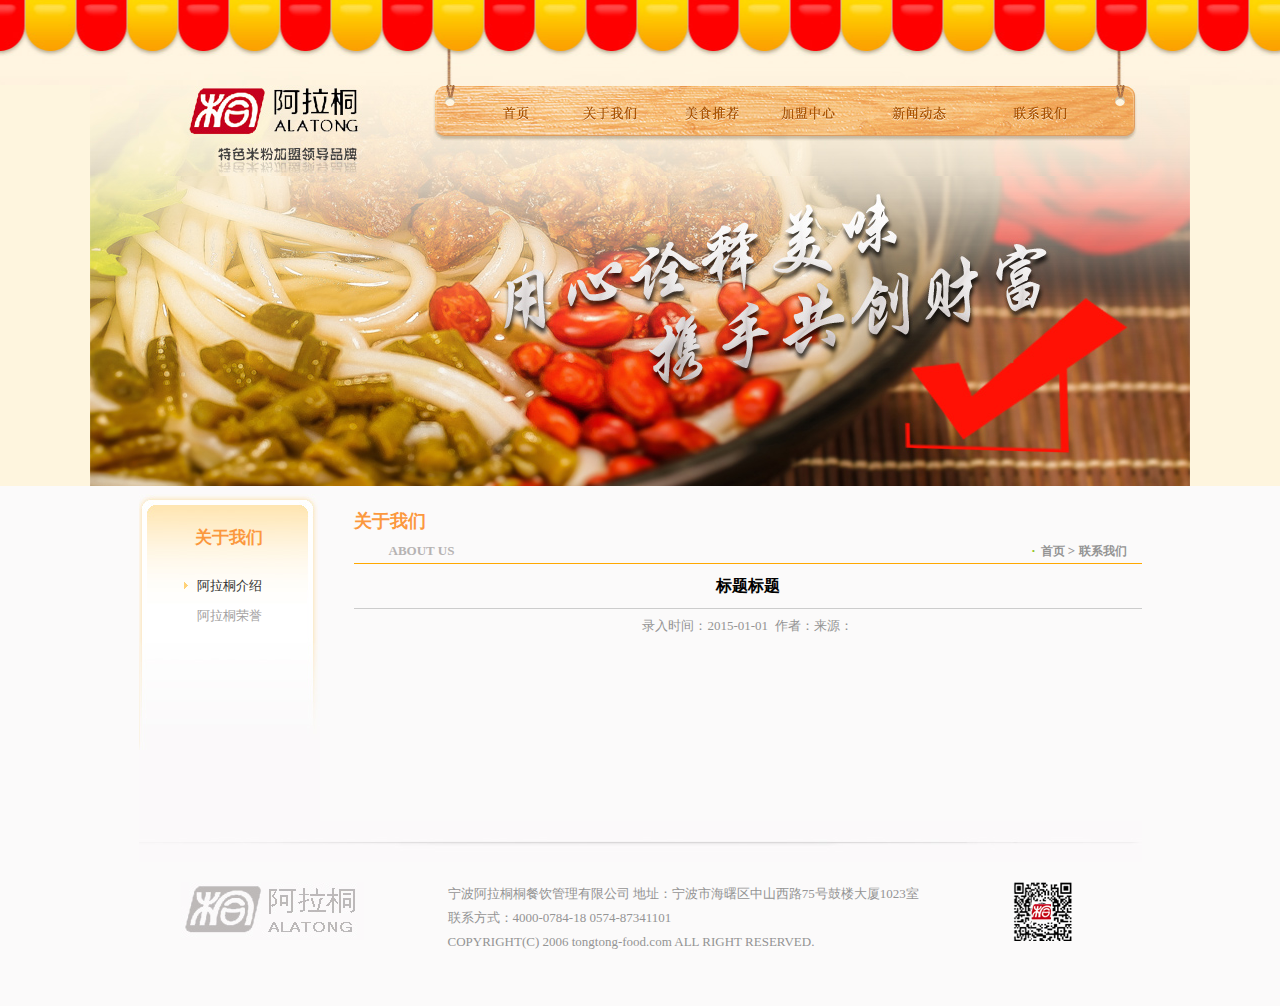
<file: alatong/newinfo.html>
<!DOCTYPE html PUBLIC "-//W3C//DTD XHTML 1.0 Transitional//EN" "http://www.w3.org/TR/xhtml1/DTD/xhtml1-transitional.dtd">
<html xmlns="http://www.w3.org/1999/xhtml">
<head>
<meta http-equiv="Content-Type" content="text/html; charset=utf-8" />
<title>阿拉桐-特色米粉加盟领导品牌</title>
<link href="css/base.css" rel="stylesheet" type="text/css" />
<link href="css/cs.css" rel="stylesheet" type="text/css" />
<script type="text/javascript" src="Scripts/jquery-1.7.1.min.js"></script>
<script type="text/javascript" src="Scripts/jcarousellite.js"></script>
<script type="text/javascript" src="Scripts/function.js"></script>
</head>

<body onload="MM_preloadImages('images/menu_04.jpg','images/menu_05.jpg','images/menu_06.jpg','images/menu_07.jpg','images/menu_08.jpg','images/menu_09.jpg')">
<div class="top_main clearfix"></div>
<div class="top_main1 clearfix">
		<div class="top floatcenter clearfix">
			<ul>
				<li><a href="index.aspx"><img src="images/index_03.jpg" width="297" height="91" alt="阿拉桐" /></a></li>
				<li><a href="index.aspx" onmouseout="MM_swapImgRestore()" onmouseover="MM_swapImage('Image2','','images/menu_04.jpg',1)"><img src="images/index_04.jpg" alt="首页" name="Image2" width="129" height="91" border="0" id="Image2" /></a></li>
				<li><a href="about.aspx" onmouseout="MM_swapImgRestore()" onmouseover="MM_swapImage('Image3','','images/menu_05.jpg',1)"><img src="images/index_05.jpg" alt="关于我们" name="Image3" width="103" height="91" border="0" id="Image3" /></a></li>
				<li><a href="#" onmouseout="MM_swapImgRestore()" onmouseover="MM_swapImage('Image4','','images/menu_06.jpg',1)"><img src="images/index_06.jpg" alt="美食推荐" name="Image4" width="94" height="91" border="0" id="Image4" /></a></li>
				<li><a href="#" onmouseout="MM_swapImgRestore()" onmouseover="MM_swapImage('Image5','','images/menu_07.jpg',1)"><img src="images/index_07.jpg" alt="加盟中心" name="Image5" width="104" height="91" border="0" id="Image5" /></a></li>
				<li><a href="news.aspx" onmouseout="MM_swapImgRestore()" onmouseover="MM_swapImage('Image6','','images/menu_08.jpg',1)"><img src="images/index_08.jpg" alt="新闻动态" name="Image6" width="117" height="91" border="0" id="Image6" /></a></li>
				<li><a href="cotact.aspx" onmouseout="MM_swapImgRestore()" onmouseover="MM_swapImage('Image7','','images/menu_09.jpg',1)"><img src="images/index_09.jpg" alt="联系我们" name="Image7" width="159" height="91" border="0" id="Image7" /></a></li>
			</ul>
	</div>
</div>
<div class="main clearfix floatcenter">
	<div class="about_left">
		<h1>关于我们</h1>
		<ul>
			<li class="curr"><a href="#">阿拉桐介绍</a></li>
			<li><a href="#">阿拉桐荣誉</a></li>
		</ul>
	</div>
	<div class="about_right">
		<div class="about_right1 clearfix">
			<h1>关于我们</h1>
			<h2>ABOUT US</h2>
			<h3><span>·</span><a href="">首页</a> &gt; <a href="">联系我们</a></h3>
		</div>
		<div class="newinfo">
			<h1>标题标题</h1>
			<span>录入时间：2015-01-01&nbsp;&nbsp;作者：来源：</span>
			<div></div>
		</div>
	</div>
</div>
<div class="w clearfix floatcenter">
	<div class="clearfix"><a href="index.aspx"><img src="images/index_30.jpg" width="1003" height="41" /></a></div>
	<div class="bottom">
		<div class="bottom_t1"><img src="images/index_36.jpg" width="183" height="58" alt="阿拉桐" /></div>
		<div class="bottom_t2">宁波阿拉桐桐餐饮管理有限公司 地址：宁波市海曙区中山西路75号鼓楼大厦1023室<br/>
联系方式：4000-0784-18    0574-87341101<br/>
COPYRIGHT(C) 2006 tongtong-food.com ALL RIGHT RESERVED.   
</div>
		<div class="bottom_t3"><a href="#"><img src="images/index_33.jpg" width="59" height="59" /></a></div>
	</div>
</div>

</body>
</html>
</file>
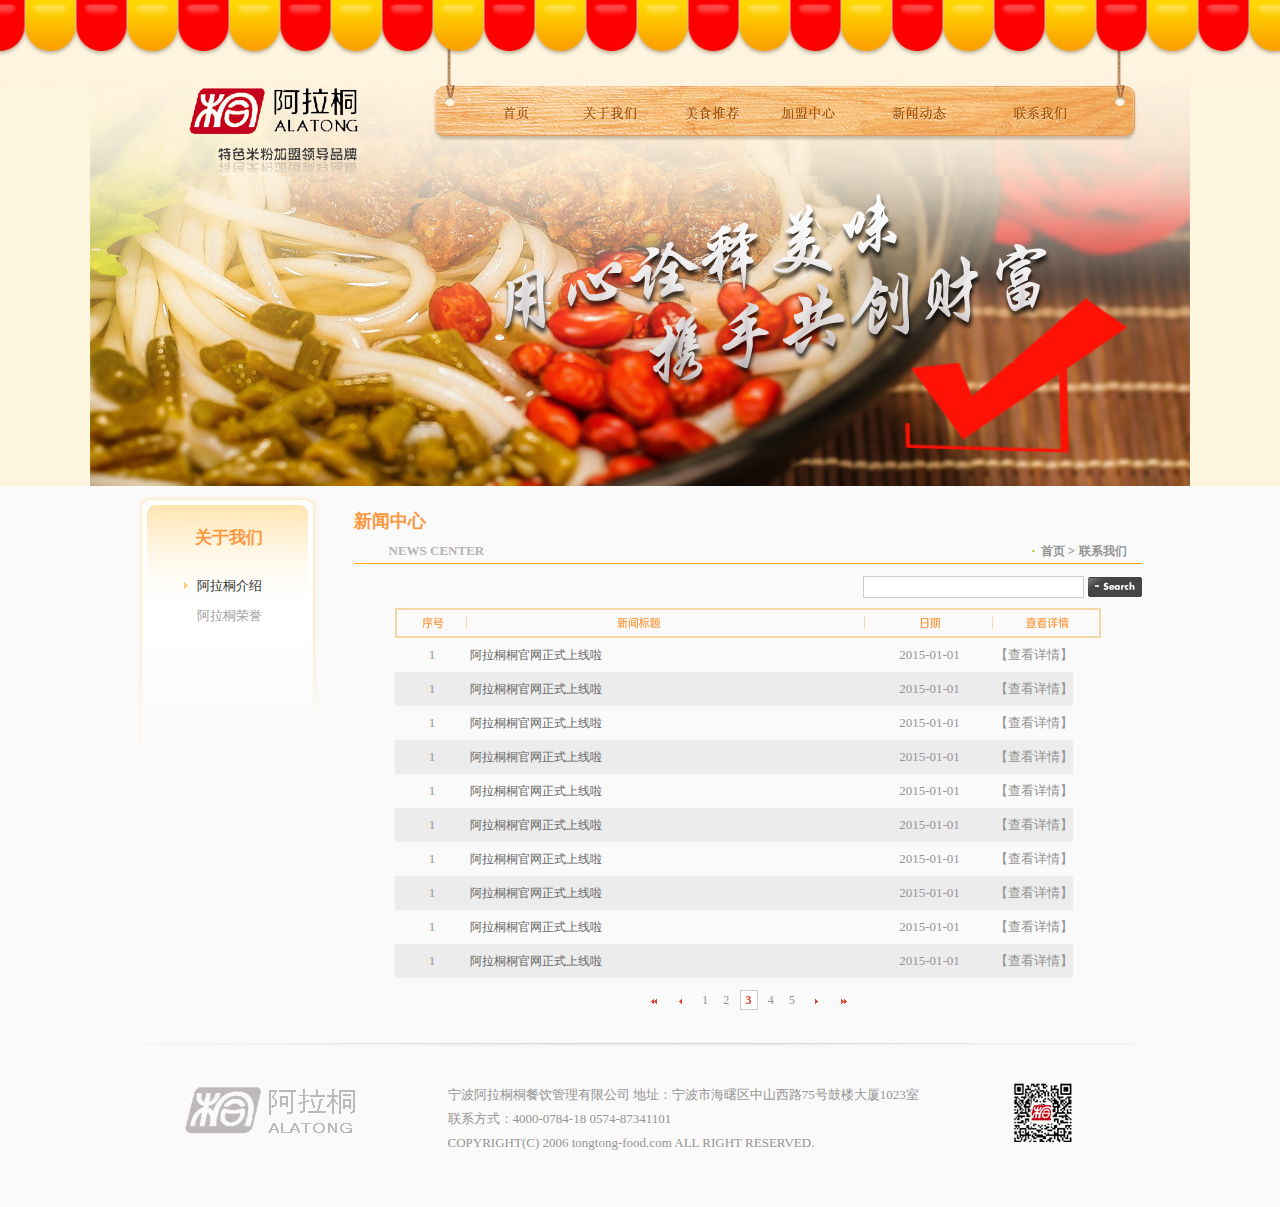
<file: alatong/news.html>
<!DOCTYPE html PUBLIC "-//W3C//DTD XHTML 1.0 Transitional//EN" "http://www.w3.org/TR/xhtml1/DTD/xhtml1-transitional.dtd">
<html xmlns="http://www.w3.org/1999/xhtml">
<head>
<meta http-equiv="Content-Type" content="text/html; charset=utf-8" />
<title>阿拉桐-特色米粉加盟领导品牌</title>
<link href="css/base.css" rel="stylesheet" type="text/css" />
<link href="css/cs.css" rel="stylesheet" type="text/css" />
<script type="text/javascript" src="Scripts/jquery-1.7.1.min.js"></script>
<script type="text/javascript" src="Scripts/jcarousellite.js"></script>
<script type="text/javascript" src="Scripts/function.js"></script>
</head>

<body onload="MM_preloadImages('images/menu_04.jpg','images/menu_05.jpg','images/menu_06.jpg','images/menu_07.jpg','images/menu_08.jpg','images/menu_09.jpg')">
<div class="top_main clearfix"></div>
<div class="top_main1 clearfix">
		<div class="top floatcenter clearfix">
			<ul>
				<li><a href="index.aspx"><img src="images/index_03.jpg" width="297" height="91" alt="阿拉桐" /></a></li>
				<li><a href="index.aspx" onmouseout="MM_swapImgRestore()" onmouseover="MM_swapImage('Image2','','images/menu_04.jpg',1)"><img src="images/index_04.jpg" alt="首页" name="Image2" width="129" height="91" border="0" id="Image2" /></a></li>
				<li><a href="about.aspx" onmouseout="MM_swapImgRestore()" onmouseover="MM_swapImage('Image3','','images/menu_05.jpg',1)"><img src="images/index_05.jpg" alt="关于我们" name="Image3" width="103" height="91" border="0" id="Image3" /></a></li>
				<li><a href="#" onmouseout="MM_swapImgRestore()" onmouseover="MM_swapImage('Image4','','images/menu_06.jpg',1)"><img src="images/index_06.jpg" alt="美食推荐" name="Image4" width="94" height="91" border="0" id="Image4" /></a></li>
				<li><a href="#" onmouseout="MM_swapImgRestore()" onmouseover="MM_swapImage('Image5','','images/menu_07.jpg',1)"><img src="images/index_07.jpg" alt="加盟中心" name="Image5" width="104" height="91" border="0" id="Image5" /></a></li>
				<li><a href="news.aspx" onmouseout="MM_swapImgRestore()" onmouseover="MM_swapImage('Image6','','images/menu_08.jpg',1)"><img src="images/index_08.jpg" alt="新闻动态" name="Image6" width="117" height="91" border="0" id="Image6" /></a></li>
				<li><a href="cotact.aspx" onmouseout="MM_swapImgRestore()" onmouseover="MM_swapImage('Image7','','images/menu_09.jpg',1)"><img src="images/index_09.jpg" alt="联系我们" name="Image7" width="159" height="91" border="0" id="Image7" /></a></li>
			</ul>
	</div>
</div>
<div class="main clearfix floatcenter">
	<div class="about_left">
		<h1>关于我们</h1>
		<ul>
			<li class="curr"><a href="#">阿拉桐介绍</a></li>
			<li><a href="#">阿拉桐荣誉</a></li>
		</ul>
	</div>
	<div class="about_right">
		<div class="about_right1 clearfix">
			<h1>新闻中心</h1>
			<h2>NEWS CENTER</h2>
			<h3><span>·</span><a href="">首页</a> &gt; <a href="">联系我们</a></h3>
		</div>
		<div class="news_list clearfix">
			<div class="news_search clearfix">
				<input class="s_input" />
				<input type="image" src="images/news_03.jpg" alt="search"/>
			</div>
			<div class="news_t clearfix">
				<div class="clearfix"><img src="images/news_07.jpg" width="706" height="30" /></div>
				<table class="clearfix">
					<tr>
						<td width="75">1</td>
						<th width="395"><a href="">阿拉桐桐官网正式上线啦</a></th>
						<td width="130">2015-01-01</td>
						<td>【查看详情】</td>
					</tr>
					<tr class="curr">
						<td>1</td>
						<th><a href="">阿拉桐桐官网正式上线啦</a></th>
						<td>2015-01-01</td>
						<td>【查看详情】</td>
					</tr>
					<tr>
						<td>1</td>
						<th><a href="">阿拉桐桐官网正式上线啦</a></th>
						<td>2015-01-01</td>
						<td>【查看详情】</td>
					</tr>
					<tr class="curr">
						<td>1</td>
						<th><a href="">阿拉桐桐官网正式上线啦</a></th>
						<td>2015-01-01</td>
						<td>【查看详情】</td>
					</tr>
					<tr>
						<td>1</td>
						<th><a href="">阿拉桐桐官网正式上线啦</a></th>
						<td>2015-01-01</td>
						<td>【查看详情】</td>
					</tr>
					<tr class="curr">
						<td>1</td>
						<th><a href="">阿拉桐桐官网正式上线啦</a></th>
						<td>2015-01-01</td>
						<td>【查看详情】</td>
					</tr>
					<tr>
						<td>1</td>
						<th><a href="">阿拉桐桐官网正式上线啦</a></th>
						<td>2015-01-01</td>
						<td>【查看详情】</td>
					</tr>
					<tr class="curr">
						<td>1</td>
						<th><a href="">阿拉桐桐官网正式上线啦</a></th>
						<td>2015-01-01</td>
						<td>【查看详情】</td>
					</tr>
					<tr>
						<td>1</td>
						<th><a href="">阿拉桐桐官网正式上线啦</a></th>
						<td>2015-01-01</td>
						<td>【查看详情】</td>
					</tr>
					<tr class="curr">
						<td>1</td>
						<th><a href="">阿拉桐桐官网正式上线啦</a></th>
						<td>2015-01-01</td>
						<td>【查看详情】</td>
					</tr>
				</table>
			</div>
		</div>
		<div class="pagebar clearfix">
			<a href=""><img src="images/news_11.jpg" width="12" height="12" /></a>
			<a href=""><img src="images/news_12.jpg" width="12" height="12" /></a>
			<a href="">1</a>
			<a href="">2</a>
			<a href="" class="current">3</a>
			<a href="">4</a>
			<a href="">5</a>
			<a href=""><img src="images/news_14.jpg" width="12" height="12" /></a>
			<a href=""><img src="images/news_15.jpg" width="12" height="12" /></a>		
		</div>
	</div>
</div>
<div class="w clearfix floatcenter">
	<div class="clearfix"><a href="index.aspx"><img src="images/index_30.jpg" width="1003" height="41" /></a></div>
	<div class="bottom">
		<div class="bottom_t1"><img src="images/index_36.jpg" width="183" height="58" alt="阿拉桐" /></div>
		<div class="bottom_t2">宁波阿拉桐桐餐饮管理有限公司 地址：宁波市海曙区中山西路75号鼓楼大厦1023室<br/>
联系方式：4000-0784-18    0574-87341101<br/>
COPYRIGHT(C) 2006 tongtong-food.com ALL RIGHT RESERVED.   
</div>
		<div class="bottom_t3"><a href="#"><img src="images/index_33.jpg" width="59" height="59" /></a></div>
	</div>
</div>

</body>
</html>
</file>
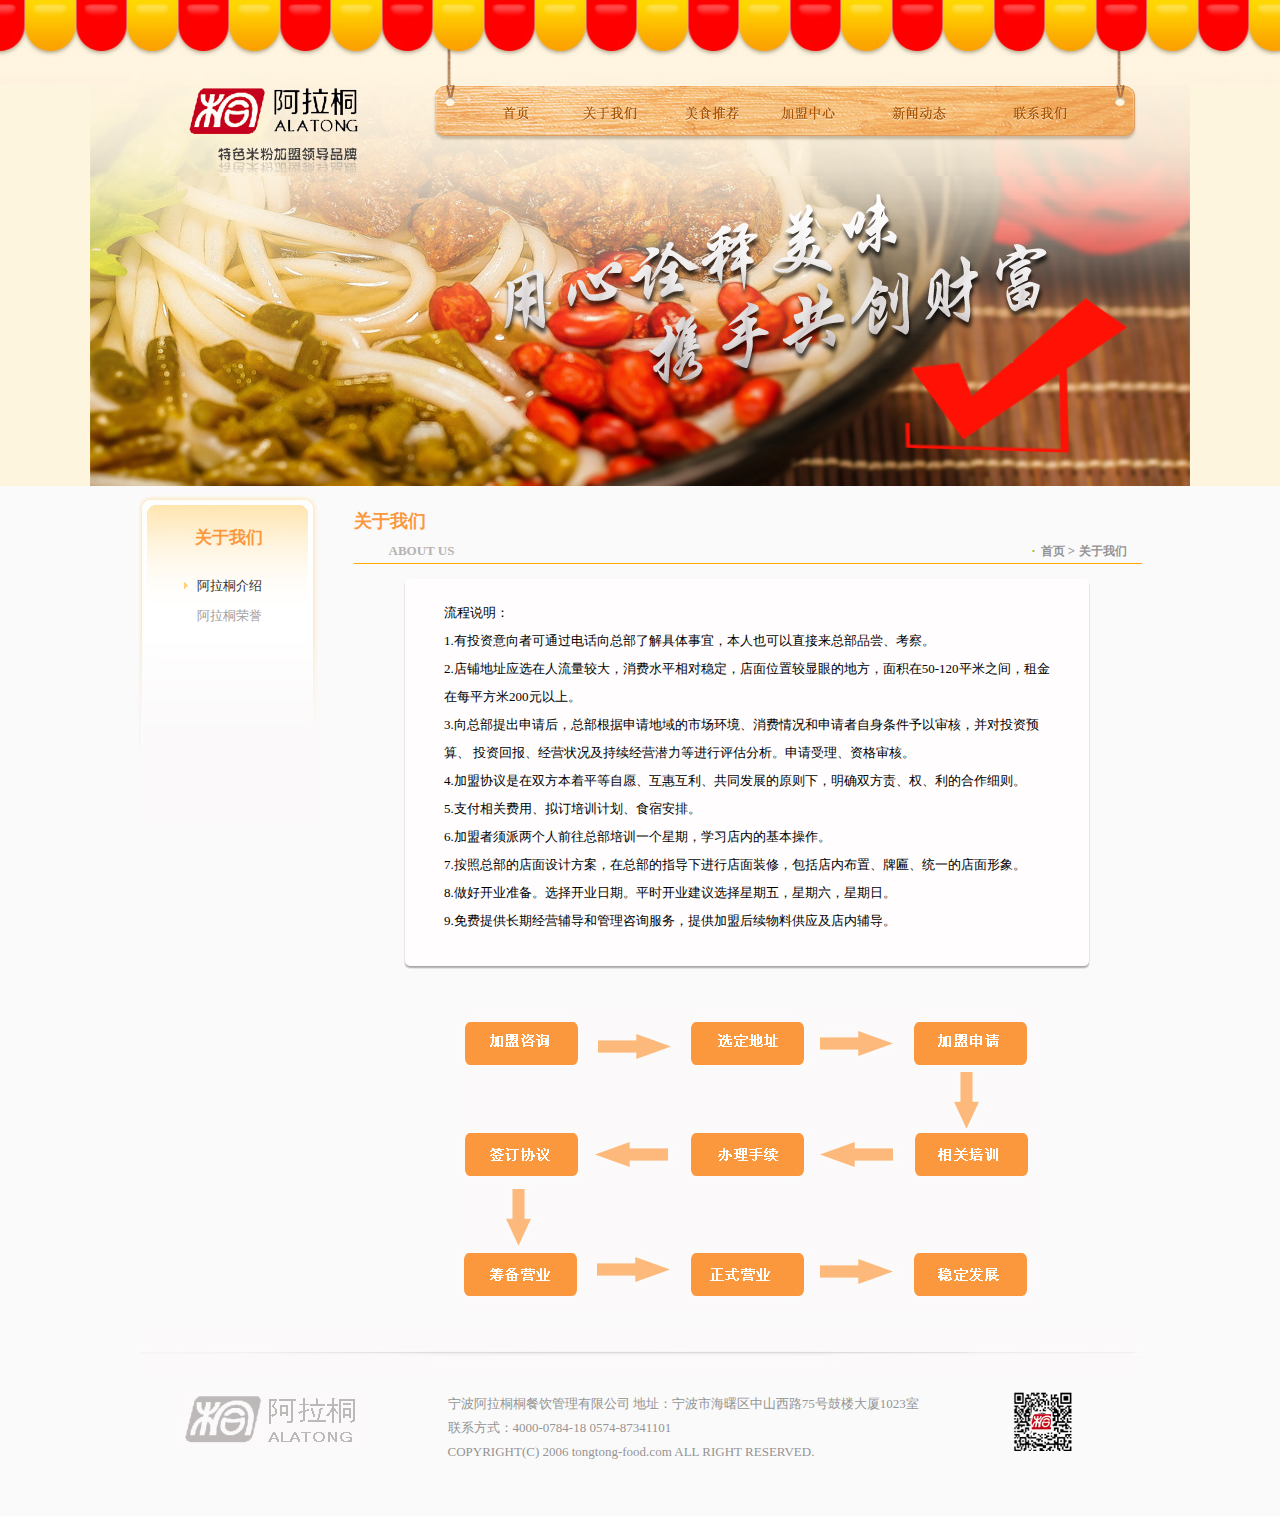
<file: alatong/pp.html>
<!DOCTYPE html PUBLIC "-//W3C//DTD XHTML 1.0 Transitional//EN" "http://www.w3.org/TR/xhtml1/DTD/xhtml1-transitional.dtd">
<html xmlns="http://www.w3.org/1999/xhtml">
<head>
<meta http-equiv="Content-Type" content="text/html; charset=utf-8" />
<title>阿拉桐-特色米粉加盟领导品牌</title>
<link href="css/base.css" rel="stylesheet" type="text/css" />
<link href="css/cs.css" rel="stylesheet" type="text/css" />
<script type="text/javascript" src="Scripts/jquery-1.7.1.min.js"></script>
<script type="text/javascript" src="Scripts/jcarousellite.js"></script>
<script type="text/javascript" src="Scripts/function.js"></script>
</head>

<body onload="MM_preloadImages('images/menu_04.jpg','images/menu_05.jpg','images/menu_06.jpg','images/menu_07.jpg','images/menu_08.jpg','images/menu_09.jpg')">
<div class="top_main clearfix"></div>
<div class="top_main1 clearfix">
		<div class="top floatcenter clearfix">
			<ul>
				<li><a href="index.aspx"><img src="images/index_03.jpg" width="297" height="91" alt="阿拉桐" /></a></li>
				<li><a href="index.aspx" onmouseout="MM_swapImgRestore()" onmouseover="MM_swapImage('Image2','','images/menu_04.jpg',1)"><img src="images/index_04.jpg" alt="首页" name="Image2" width="129" height="91" border="0" id="Image2" /></a></li>
				<li><a href="about.aspx" onmouseout="MM_swapImgRestore()" onmouseover="MM_swapImage('Image3','','images/menu_05.jpg',1)"><img src="images/index_05.jpg" alt="关于我们" name="Image3" width="103" height="91" border="0" id="Image3" /></a></li>
				<li><a href="#" onmouseout="MM_swapImgRestore()" onmouseover="MM_swapImage('Image4','','images/menu_06.jpg',1)"><img src="images/index_06.jpg" alt="美食推荐" name="Image4" width="94" height="91" border="0" id="Image4" /></a></li>
				<li><a href="#" onmouseout="MM_swapImgRestore()" onmouseover="MM_swapImage('Image5','','images/menu_07.jpg',1)"><img src="images/index_07.jpg" alt="加盟中心" name="Image5" width="104" height="91" border="0" id="Image5" /></a></li>
				<li><a href="news.aspx" onmouseout="MM_swapImgRestore()" onmouseover="MM_swapImage('Image6','','images/menu_08.jpg',1)"><img src="images/index_08.jpg" alt="新闻动态" name="Image6" width="117" height="91" border="0" id="Image6" /></a></li>
				<li><a href="cotact.aspx" onmouseout="MM_swapImgRestore()" onmouseover="MM_swapImage('Image7','','images/menu_09.jpg',1)"><img src="images/index_09.jpg" alt="联系我们" name="Image7" width="159" height="91" border="0" id="Image7" /></a></li>
			</ul>
	</div>
</div>
<div class="main clearfix floatcenter">
	<div class="about_left">
		<h1>关于我们</h1>
		<ul>
			<li class="curr"><a href="#">阿拉桐介绍</a></li>
			<li><a href="#">阿拉桐荣誉</a></li>
		</ul>
	</div>
	<div class="about_right">
		<div class="about_right1 clearfix">
			<h1>关于我们</h1>
			<h2>ABOUT US</h2>
			<h3><span>·</span><a href="">首页</a> &gt; <a href="">关于我们</a></h3>
		</div>
		<div class="about_process">流程说明：<br />

1.有投资意向者可通过电话向总部了解具体事宜，本人也可以直接来总部品尝、考察。<br />

2.店铺地址应选在人流量较大，消费水平相对稳定，店面位置较显眼的地方，面积在50-120平米之间，租金
  在每平方米200元以上。<br />

3.向总部提出申请后，总部根据申请地域的市场环境、消费情况和申请者自身条件予以审核，并对投资预算、
  投资回报、经营状况及持续经营潜力等进行评估分析。申请受理、资格审核。<br />

4.加盟协议是在双方本着平等自愿、互惠互利、共同发展的原则下，明确双方责、权、利的合作细则。<br />

5.支付相关费用、拟订培训计划、食宿安排。<br />

6.加盟者须派两个人前往总部培训一个星期，学习店内的基本操作。<br />

7.按照总部的店面设计方案，在总部的指导下进行店面装修，包括店内布置、牌匾、统一的店面形象。<br />

8.做好开业准备。选择开业日期。平时开业建议选择星期五，星期六，星期日。<br />

9.免费提供长期经营辅导和管理咨询服务，提供加盟后续物料供应及店内辅导。</div>
		<div class="about_text">
			<div align="center"><img src="images/pp_07.jpg" width="579" height="304" /></div>
		</div>
	</div>
</div>
<div class="w clearfix floatcenter">
	<div class="clearfix"><a href="index.aspx"><img src="images/index_30.jpg" width="1003" height="41" /></a></div>
	<div class="bottom">
		<div class="bottom_t1"><img src="images/index_36.jpg" width="183" height="58" alt="阿拉桐" /></div>
		<div class="bottom_t2">宁波阿拉桐桐餐饮管理有限公司 地址：宁波市海曙区中山西路75号鼓楼大厦1023室<br/>
联系方式：4000-0784-18    0574-87341101<br/>
COPYRIGHT(C) 2006 tongtong-food.com ALL RIGHT RESERVED.   
</div>
		<div class="bottom_t3"><a href="#"><img src="images/index_33.jpg" width="59" height="59" /></a></div>
	</div>
</div>

</body>
</html>
</file>
<file: alatong/css/base.css>
/* CSS Document */
@charset "utf-8";
/*基础标签重置*/
html, body, div, span, object, iframe, h1, h2, h3, h4, h5, h6, p, blockquote, pre, a, abbr, address, cite, code, del, dfn, em, img, ins, kbd, q, samp, small, sub, sup, var, b, i, dl, dt, dd, ol, ul, li, fieldset, form, label, legend,  caption,tfoot, s { margin:0; padding:0; border:0; font-size:13px; vertical-align:baseline; font-style:normal; text-decoration:none;word-wrap: break-word;}
ol,ul,li { list-style:none;}

.clearfix:after {content:"."; display:block; height:0; clear:both; visibility:hidden; }
.clearfix { display:inline-block; clear:both; }/* Hides from IE-mac \*/
* html .clearfix { height:1%; }
.clearfix { display:block; }/* End hide from IE-mac */

.fl{ float:left;}
.fr{ float:right}
.floatcenter{ margin-left:auto; margin-right:auto;}

.radius{-moz-border-radius:5px; -webkit-border-radius:5px; border-radius:5px;}

/*body样式*/
html,body{
	font-family: "宋体";
	font-size: 12px;
	line-height: 24px;
	margin: 0px;
	padding: 0px;
	color: #949494;
	background-color:#fbfafa;
}

/*超链接*/
a:link
{
	font-family: "宋体";
	font-size: 12px;
	color: #949494;
	text-decoration: none;
}
a:hover
{
	font-family: "宋体";
	font-size: 12px;
	color: #949494;
	text-decoration:underline;
}
a:visited
{
	font-family: "宋体";
	font-size: 12px;
	color: #949494;
	text-decoration: none;
}


/*总体宽度*/
.w
{
	width:1003px;
	height:auto;
}

/*省略号截断*/
.textHidden
{
	display:block;
	overflow: hidden;
	white-space: nowrap;
	text-overflow: ellipsis;
	-moz-text-overflow: ellipsis; /* for Firefox */ 
    -o-text-overflow: ellipsis;    /* for Opera */ 
}
/*
.textHidden a:after,.textHidden a after
{
	content:"...";
}*/
</file>
<file: alatong/css/cs.css>
/* CSS Document */
@charset "utf-8";

/*头部菜单*/
.top_main{
	background-image:url(../images/index_01.jpg);
	background-repeat: repeat-x;
	background-position:center top;
	height:85px;
}
.top_main1{ background-image:url(../images/bg_02.jpg); background-repeat:no-repeat; background-position:top center; background-color:#fef5de; height:401px; overflow:hidden;}
.top_main2{ background-image:url(../images/index1_11.jpg); background-repeat:no-repeat; background-position:bottom center; height:355px; overflow:hidden;}
.top{width:1003px;}
.top ul li{ display:block; float:left;}
.tp_main{ background-image:url(../images/bannerbg_12.jpg); background-repeat:repeat-x; background-position:center top;}

/* 焦点图 */
.banner{}
.slider{width:1004px;}
.jquery-slider-wrapper{position:relative;clear:both;zoom:1;}
.jquery-slider-slide{display:none;margin:0;padding:0;position:absolute;left:0;top:0;width:100%;}
.jquery-slider-slide img{border:0;margin:0;padding:0;}
.jquery-slider-slide-current{display:block;z-index:2;}
.jquery-slider-slide-next{display:block;z-index:1;}
.jquery-slider-selectors{display:block;overflow:hidden;position:absolute;bottom:10px;right:10px;z-index:3;}
.jquery-slider-selector{background:url(../images/jquery-slider-theme.png) no-repeat 0px -70px;display:inline;float:left;width:10px;height:10px;margin:0 0 0 5px;}
.jquery-slider-selector-current{background:url(../images/jquery-slider-theme.png) no-repeat -16px -70px;}
.jquery-slider-selector span{display:none;}
.jquery-slider-control{display:none;right:50%;top:50%;position:absolute;cursor:pointer;width:48px;height:69px;margin-top:-34px;margin-right:-24px;z-index:4;}
.jquery-slider-control span{display:none;}
.jquery-slider-control-play{background:url(../images/jquery-slider-theme.png) no-repeat -144px 0;}
.jquery-slider-control-pause{background:url(../images/jquery-slider-theme.png) no-repeat -96px 0;}
.jquery-slider-hovered .jquery-slider-control{display:block;}
.jquery-slider-navigation{display:block;}
.jquery-slider-navigation-prev{background:url(../images/jquery-slider-theme.png) no-repeat 0 0;display:none;left:0;top:50%;position:absolute;cursor:pointer;width:48px;height:69px;margin-top:-34px;z-index:4;}
.jquery-slider-navigation-prev span{display:none;}
.jquery-slider-navigation-next{background:url(../images/jquery-slider-theme.png) no-repeat -48px 0;display:none;right:0;top:50%;position:absolute;cursor:pointer;width:48px;height:69px;margin-top:-34px;z-index:4;}
.jquery-slider-navigation-next span{display:none;}
.jquery-slider-hovered .jquery-slider-navigation-prev,.jquery-slider-hovered .jquery-slider-navigation-next{display:block;}
.jquery-slider-wrapper .caption{padding:6px 10px;background:#333333;font-size:13px;position:absolute;bottom:10px;left:10px;color:#FFFFFF;}
.jquery-slider-timer{color:#000000;height:3px;width:100%;position:absolute;bottom:0;left:0;z-index:4;}
.jquery-slider-timer-bar{background:#000000;opacity:0.5;height:3px;width:0;float:left;display:inline;}

/*中间主体*/
.main{width:1003px;}
.main_t1{width:400px; float:left;}
.main_t11{width:400px; height:128px; }
.main_t11 dl dt{ display:block; float:left; width:141px; padding-right:16px;padding-top:16px;}
.main_t11 dl dd{ display:block; float:left; width:243px;padding-top:12px; line-height:24px;}
.main_t11 dl dd span{ display:block; color:#f0a050; font-weight:bold; clear:both; padding-bottom:0px;}
.main_t2{width:350px; float:left;}
.main_t2 ul{ display:block; padding-left:14px; padding-top:10px;}
.main_t2 ul li{ height:20px; line-height:20px; vertical-align:middle; clear:both;}
.main_t2 ul li span{ color:#000; padding:4px;}
.main_t2 ul li img{ vertical-align:middle; padding-left:20px;}
.main_t3{width:253px; float:left;}
.main_t4{width:489px; float:left;}
.main_t44{width:464px; height:178px; background-image:url(../images/index_26.jpg); padding-top:18px; line-height:26px; padding-left:25px;}
.main_t44 dl dt{ color:#000; font-weight:bold; height:26px;}
.main_t44 dl dd{ color:#3a3838; padding-right:50px;}
.main_t5{width:514px; float:left;}
.main_t55{width:541px; height:196px;}
.main_t6{ background-image:url(../images/index_29.jpg); width:1003px; height:186px; }
.main_t6 dl dt{ float:left; width:30px; padding-top:60px;}
.main_t6 dl dt img{width:30px; height:50px;}
.main_t6 dl dd{ float:left;width:943px;}

/*滚动图片*/
#pic_box{ float:left; width:943px; height:160px; padding-top:26px;}
#pic_box ul{ clear:both; overflow:hidden;}
#pic_box li{ float:left;  width:235px; height:133px; display:inline; text-align:center; }
#pic_box img{ width:200px; height:133px; border:0px;}

/*底部*/
.bottom{ width:1003px; padding-top:20px;}
.bottom_t1{width:183px; height:100px; float:left; padding-left:42px;}
.bottom_t2{width:565px; height:100px; float:left; padding-left:84px;}
.bottom_t3{width:60px; height:100px; float:left;}

/*关于我们*/
.about_left{ float:left; width:181px; height:335px; min-height:335px; background-image:url(../images/about_03.jpg); background-repeat:no-repeat;}
.about_left h1{ color:#fb983e; font-size:17px; font-weight:bold; text-align:center; height:48px; clear:both; padding-top:40px;}
.about_left ul li{ height:30px; text-align:center; clear:both;}
.about_left ul li a:link,.about_left ul li a:visited{ color:#a2a0a0; font-size:13px; font-family:"微软雅黑";}
.about_left ul li a:hover{ color:#313131; font-size:13px; font-family:"微软雅黑";}
.about_left ul .curr{ background-image:url(../images/arr_09.png); background-repeat:no-repeat; background-position:45px 8px;}
.about_left ul .curr a:link,.about_left ul .curr a:visited{ color:#313131;}
.about_right{ float:right; width:788px;}
.about_right1{width:788px; border-bottom:solid #ffa800 1px;}
.about_right1 h1{ color:#fb983e; clear:both; font-size:18px; font-family:"微软雅黑"; display:block; height:30px; padding-top:23px;}
.about_right1 h2{ color:#b6b3b3; float:left; display:block;text-transform:uppercase; font-family:"Times New Roman", Times, serif; padding-left:35px;}
.about_right1 h3{ display:block; float:right; padding-right:15px;}
.about_right1 h3 span{ color:#90c418; padding:5px 5px;}
.about_text{ padding:20px; clear:both; font-family:"微软雅黑"; font-size:13px;}
.about_process{ background-image:url(../images/pp_03.jpg); width:607px; height:353px; margin:15px auto; color:#000; padding:20px 40px; line-height:28px;}

/*新闻中心*/
.news_list{ height:auto; clear:both;  }
.news_search{ padding:10px 0px; text-align:right;}
.news_search input{ vertical-align:middle;}
.news_search .s_input{ width:215px; height:18px; border:solid #ccc 1px; background-color:#fff;}
.news_t{width:706px; margin:0px auto;}
.news_t table{width:706px; border:0px; border-collapse:collapse; border-spacing:0px; padding:0px;}
.news_t tr td{ padding:5px 0px; text-align:center;}
.news_t tr th{ padding:5px 0px; text-align:left; font-weight:normal;}
.news_t tr th a:link,.news_t tr th a:visited{ color:#666;}
.news_t tr th a:hover{ color:#040404;}
.news_t .curr{ background-color:#ececec;}
.newinfo h1{ display:block; padding:10px 0px; font-size:16px; font-weight:bold; text-align:center; border-bottom:solid #ccc 1px; color:#000;}
.newinfo span{ padding:5px 0px; text-align:center; display:block;}
.newinfo div{ padding:20px; color:#333;}

/*产品中心*/
.pro_list{ padding:20px; font-family:"微软雅黑";}
.pro_list1{ color:#f2700f; font-size:15px; height:30px;}
.pro_list2{ color:#373635;}
.pro_list3{ padding:20px 0px;}
.pro_list3 ul li{width:187px; text-align:center; height:140px; display:block; float:left; line-height:30px;}
.pro_list3 ul li img{width:144px; height:95px;}

/*在线留言*/
.book_list{width:724px; margin:0 auto; background-image:url(../images/book_06.jpg); border-bottom:1px #cecdcd solid;}
.book_list_t{ padding-top:20px; background-color:#fbfafa;}
.book_list1{ padding:10px; }
.book_list1 dl{ display:block; background-image:url(../images/book_09.jpg); background-repeat:no-repeat; clear:both; background-position:5px 5px; padding-bottom:20px;}
.book_list1 dl dt{ color:#0b0b0b; font-weight:bold; padding-left:30px; height:30px;}
.book_list1 dl dd{ color:#3a3838; padding-left:30px;}

/*分页*/
.pagebar{ padding-top:10px; padding-bottom:10px; text-align:center;}
.pagebar img{ vertical-align:middle;}
.pagebar a,.pagebar a:link,.pagebar a:visited,.pagebar a:hover{ padding:2px 5px 2px 5px; margin-left:2px;}
.pagebar .current{ padding:2px 5px 2px 5px; margin-left:2px; font-weight:bold; border:#ccc 1px solid; background-color:#fff;}
.pagebar .current:link,.pagebar .current:hover,.pagebar .current:visited{ color:#e4462f; font-weight:bold;}
</file>
